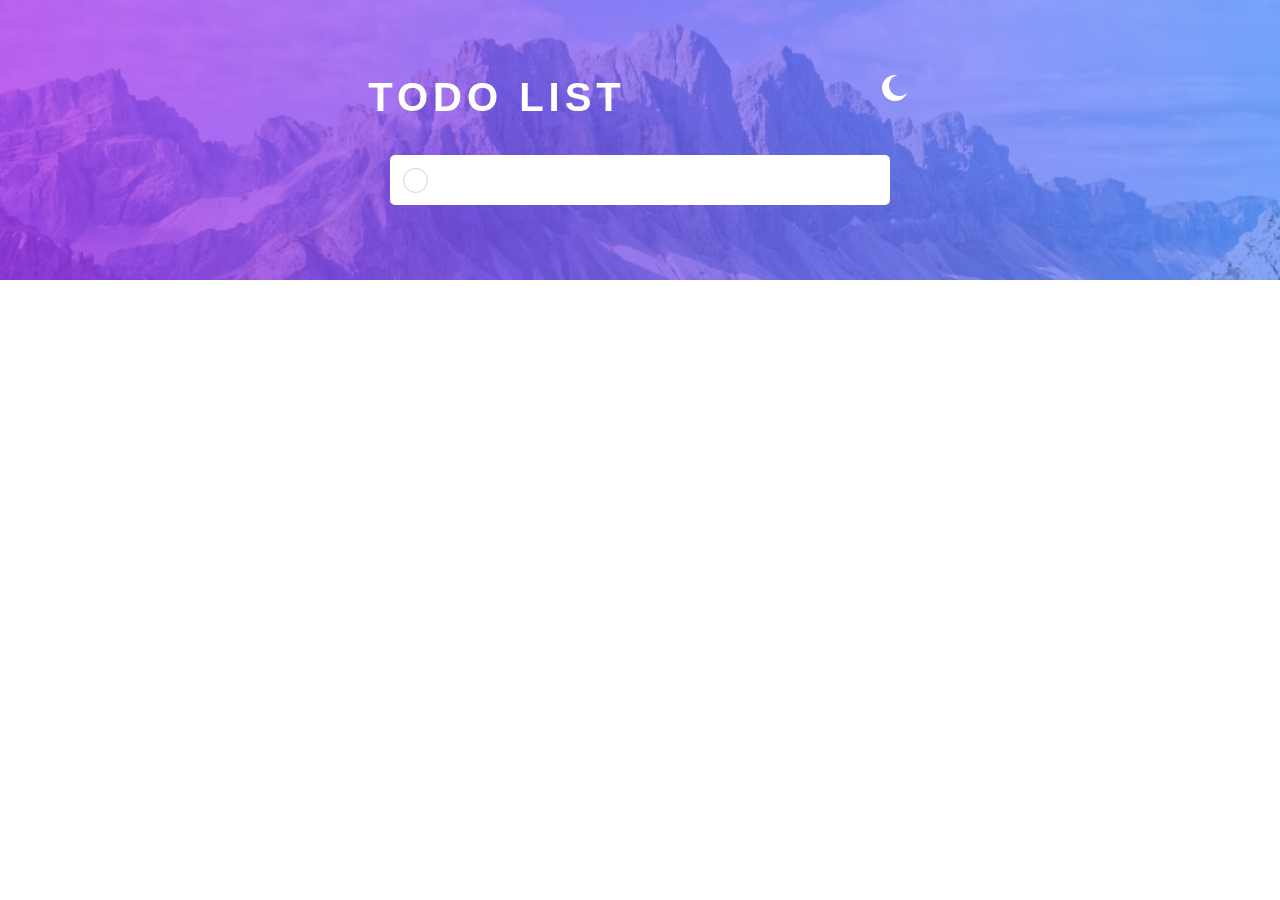
<file: index.html>
<!DOCTYPE html>
<html lang="en">
<head>
    <meta charset="UTF-8">
    <meta name="viewport" content="width=device-width, initial-scale=1.0">
    <title>TODO List</title>
    <link rel="stylesheet" href="style.css">
    <link rel="icon" type="image/png" sizes="32x32" href="./images/favicon-32x32.png">
</head>
<body>
    <section class="main">

        <div class="todo-moonDiv">

            <div class="h1LightDark">

            <H1 class="todoH1">TODO LIST</H1>

             <div class="moonImg"></div>
        </div>

            


             

            <div class="inpuField">
                <div class="enterDiv"></div>

                <input type="text" value="" id="addTodoInput">
            </div>
        </div>
        
   
       
    

    </section>

    <div class="enter">
        <div class="hafa">
        </div>
    </div>



    <script src="script.js"></script>
</body>
</html>
</file>
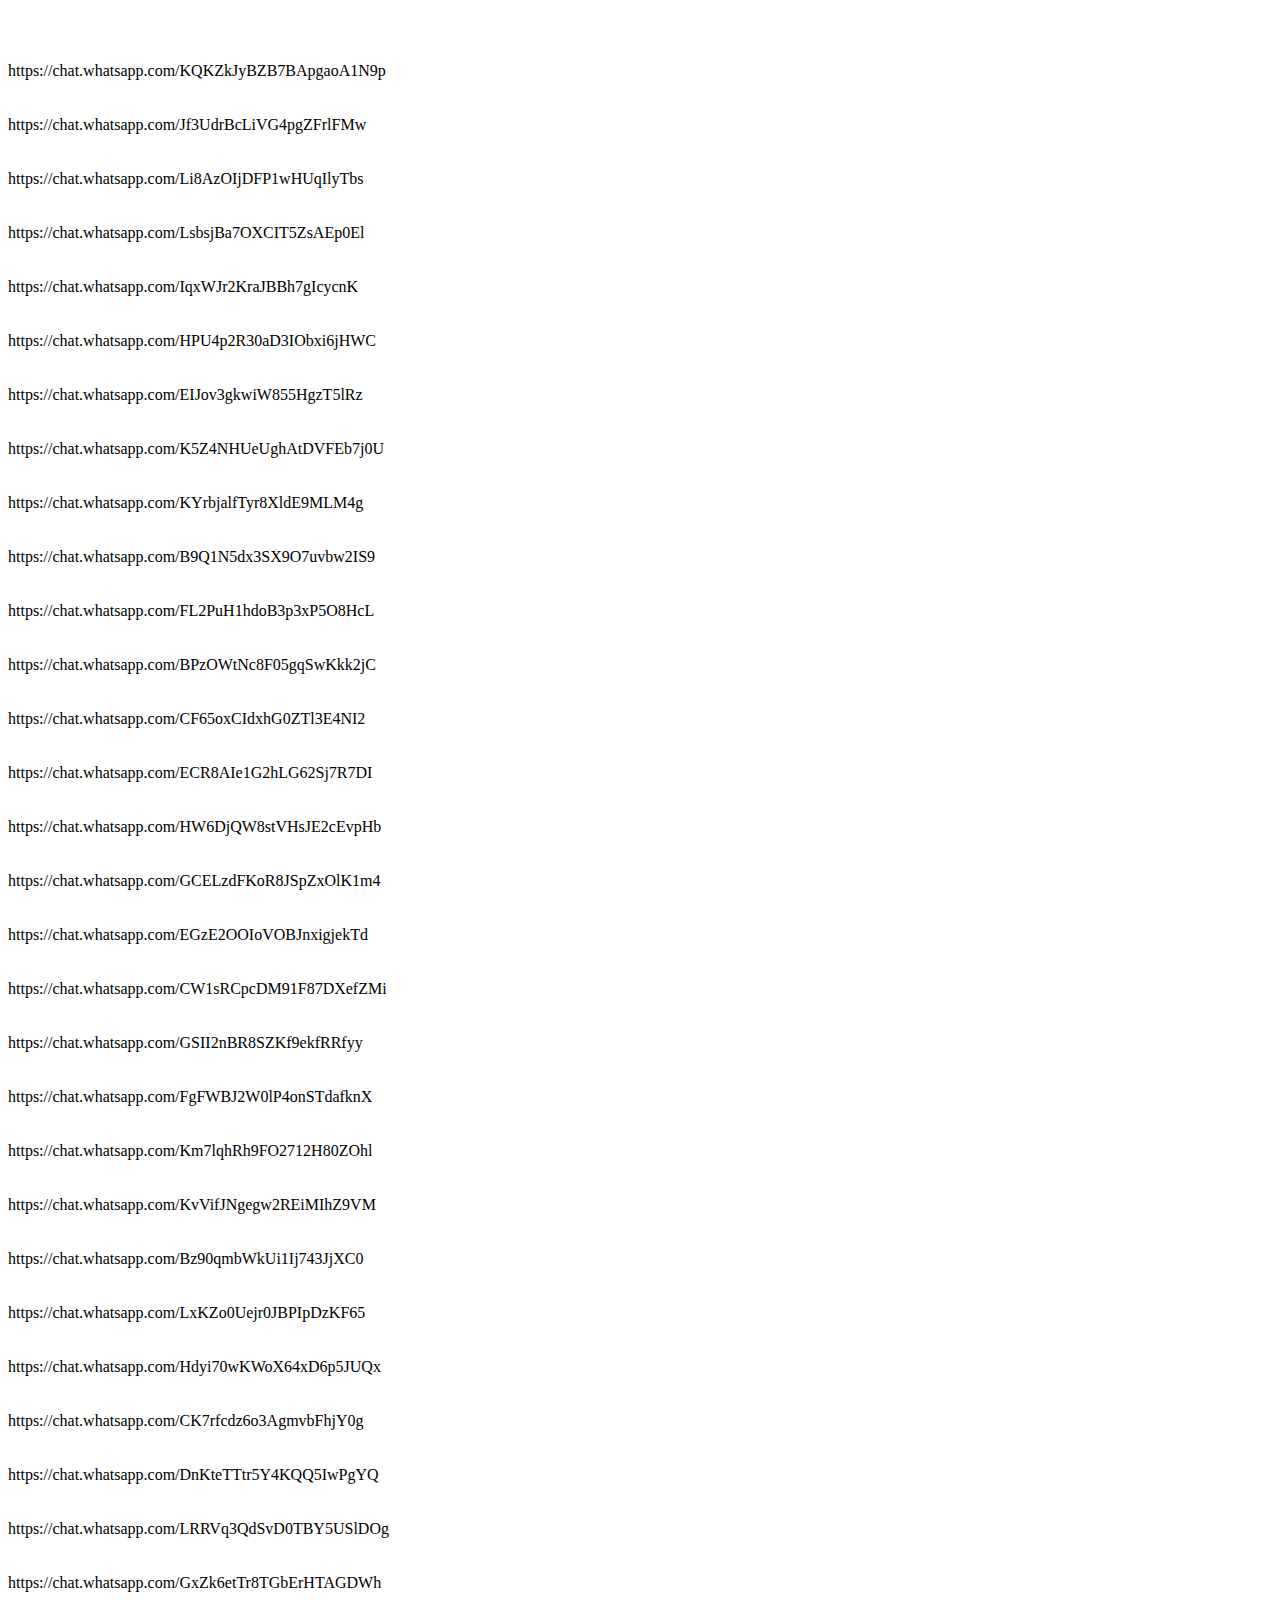
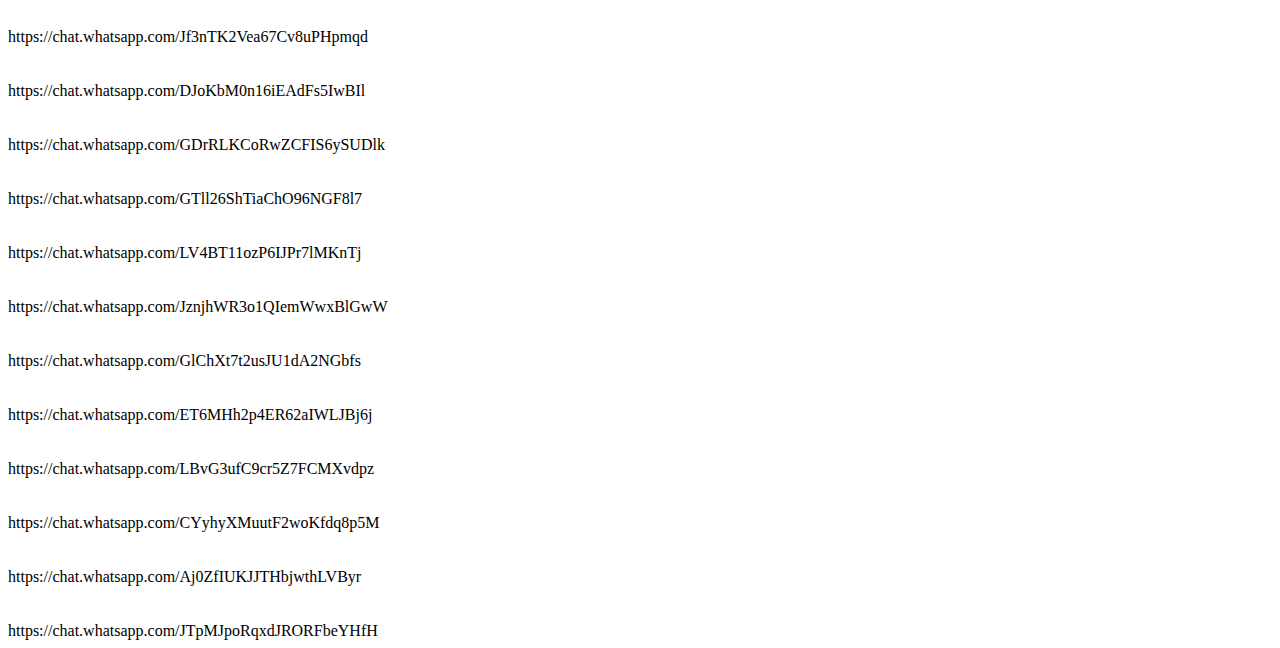
<file: dgytftfgyv6gv.htm>
<!DOCTYPE html>
<html lang="en">
<head>
    <meta charset="UTF-8">
    <meta name="viewport" content="width=device-width, initial-scale=1.0">
    <title>Document</title>
</head>
<body><br><br><br>https://chat.whatsapp.com/KQKZkJyBZB7BApgaoA1N9p
    <br><br><br>https://chat.whatsapp.com/Jf3UdrBcLiVG4pgZFrlFMw
    <br><br><br>https://chat.whatsapp.com/Li8AzOIjDFP1wHUqIlyTbs
    <br><br><br>https://chat.whatsapp.com/LsbsjBa7OXCIT5ZsAEp0El
    <br><br><br>https://chat.whatsapp.com/IqxWJr2KraJBBh7gIcycnK
    <br><br><br>https://chat.whatsapp.com/HPU4p2R30aD3IObxi6jHWC
    <br><br><br>https://chat.whatsapp.com/EIJov3gkwiW855HgzT5lRz
    <br><br><br>https://chat.whatsapp.com/K5Z4NHUeUghAtDVFEb7j0U
    <br><br><br>https://chat.whatsapp.com/KYrbjalfTyr8XldE9MLM4g
    <br><br><br>https://chat.whatsapp.com/B9Q1N5dx3SX9O7uvbw2IS9
    <br><br><br>https://chat.whatsapp.com/FL2PuH1hdoB3p3xP5O8HcL
    <br><br><br>https://chat.whatsapp.com/BPzOWtNc8F05gqSwKkk2jC
    <br><br><br>https://chat.whatsapp.com/CF65oxCIdxhG0ZTl3E4NI2
    <br><br><br>https://chat.whatsapp.com/ECR8AIe1G2hLG62Sj7R7DI
    <br><br><br>https://chat.whatsapp.com/HW6DjQW8stVHsJE2cEvpHb
    <br><br><br>https://chat.whatsapp.com/GCELzdFKoR8JSpZxOlK1m4
    <br><br><br>https://chat.whatsapp.com/EGzE2OOIoVOBJnxigjekTd
    <br><br><br>https://chat.whatsapp.com/CW1sRCpcDM91F87DXefZMi
    <br><br><br>https://chat.whatsapp.com/GSII2nBR8SZKf9ekfRRfyy
    <br><br><br>https://chat.whatsapp.com/FgFWBJ2W0lP4onSTdafknX
    <br><br><br>https://chat.whatsapp.com/Km7lqhRh9FO2712H80ZOhl
    <br><br><br>https://chat.whatsapp.com/KvVifJNgegw2REiMIhZ9VM
    <br><br><br>https://chat.whatsapp.com/Bz90qmbWkUi1Ij743JjXC0
    <br><br><br>https://chat.whatsapp.com/LxKZo0Uejr0JBPIpDzKF65
    <br><br><br>https://chat.whatsapp.com/Hdyi70wKWoX64xD6p5JUQx
    <br><br><br>https://chat.whatsapp.com/CK7rfcdz6o3AgmvbFhjY0g
    <br><br><br>https://chat.whatsapp.com/DnKteTTtr5Y4KQQ5IwPgYQ
    <br><br><br>https://chat.whatsapp.com/LRRVq3QdSvD0TBY5USlDOg
    <br><br><br>https://chat.whatsapp.com/GxZk6etTr8TGbErHTAGDWh
    <br><br><br>https://chat.whatsapp.com/Jf3nTK2Vea67Cv8uPHpmqd
    <br><br><br>https://chat.whatsapp.com/DJoKbM0n16iEAdFs5IwBIl
    <br><br><br>https://chat.whatsapp.com/GDrRLKCoRwZCFIS6ySUDlk
    <br><br><br>https://chat.whatsapp.com/GTll26ShTiaChO96NGF8l7
    <br><br><br>https://chat.whatsapp.com/LV4BT11ozP6IJPr7lMKnTj
    <br><br><br>https://chat.whatsapp.com/JznjhWR3o1QIemWwxBlGwW
    <br><br><br>https://chat.whatsapp.com/GlChXt7t2usJU1dA2NGbfs
    <br><br><br>https://chat.whatsapp.com/ET6MHh2p4ER62aIWLJBj6j
    <br><br><br>https://chat.whatsapp.com/LBvG3ufC9cr5Z7FCMXvdpz
    <br><br><br>https://chat.whatsapp.com/CYyhyXMuutF2woKfdq8p5M
    <br><br><br>https://chat.whatsapp.com/Aj0ZfIUKJJTHbjwthLVByr
    <br><br><br>https://chat.whatsapp.com/JTpMJpoRqxdJRORFbeYHfH
    
    
</body>
</html>
</file>
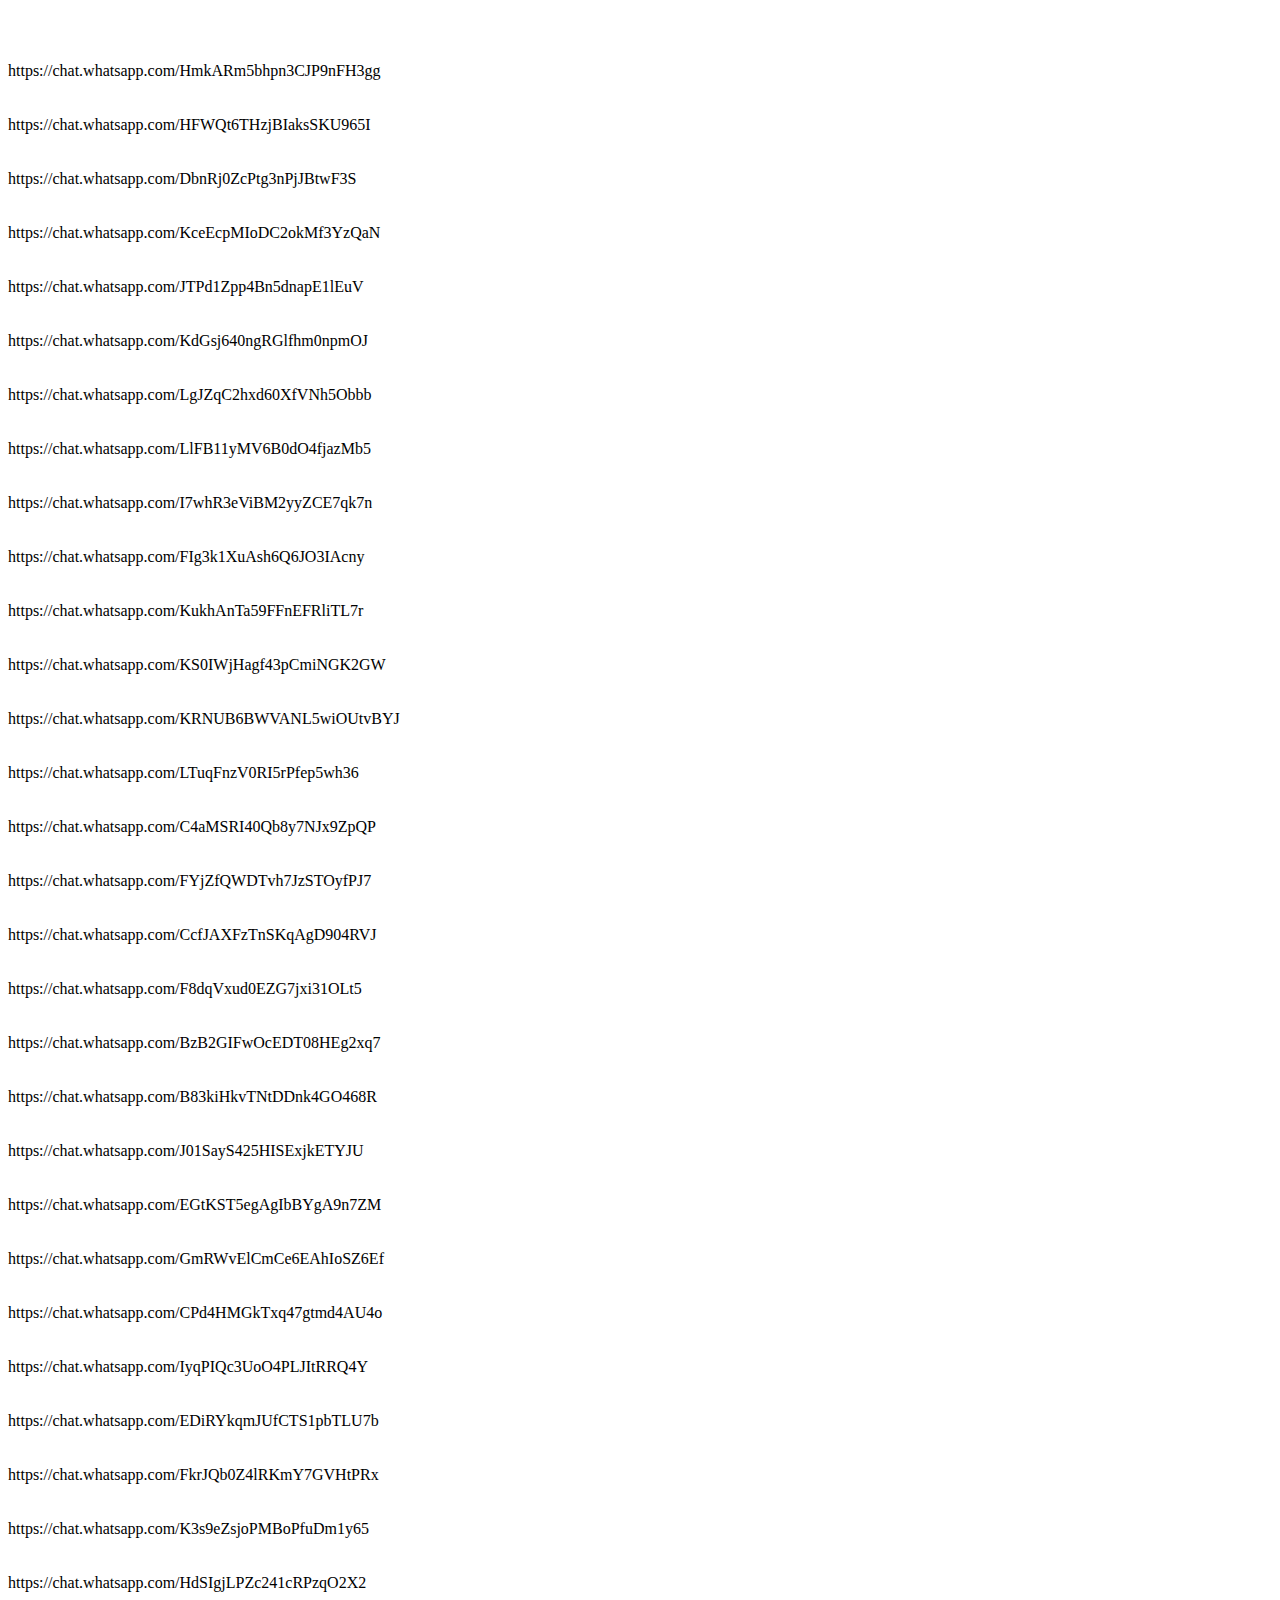
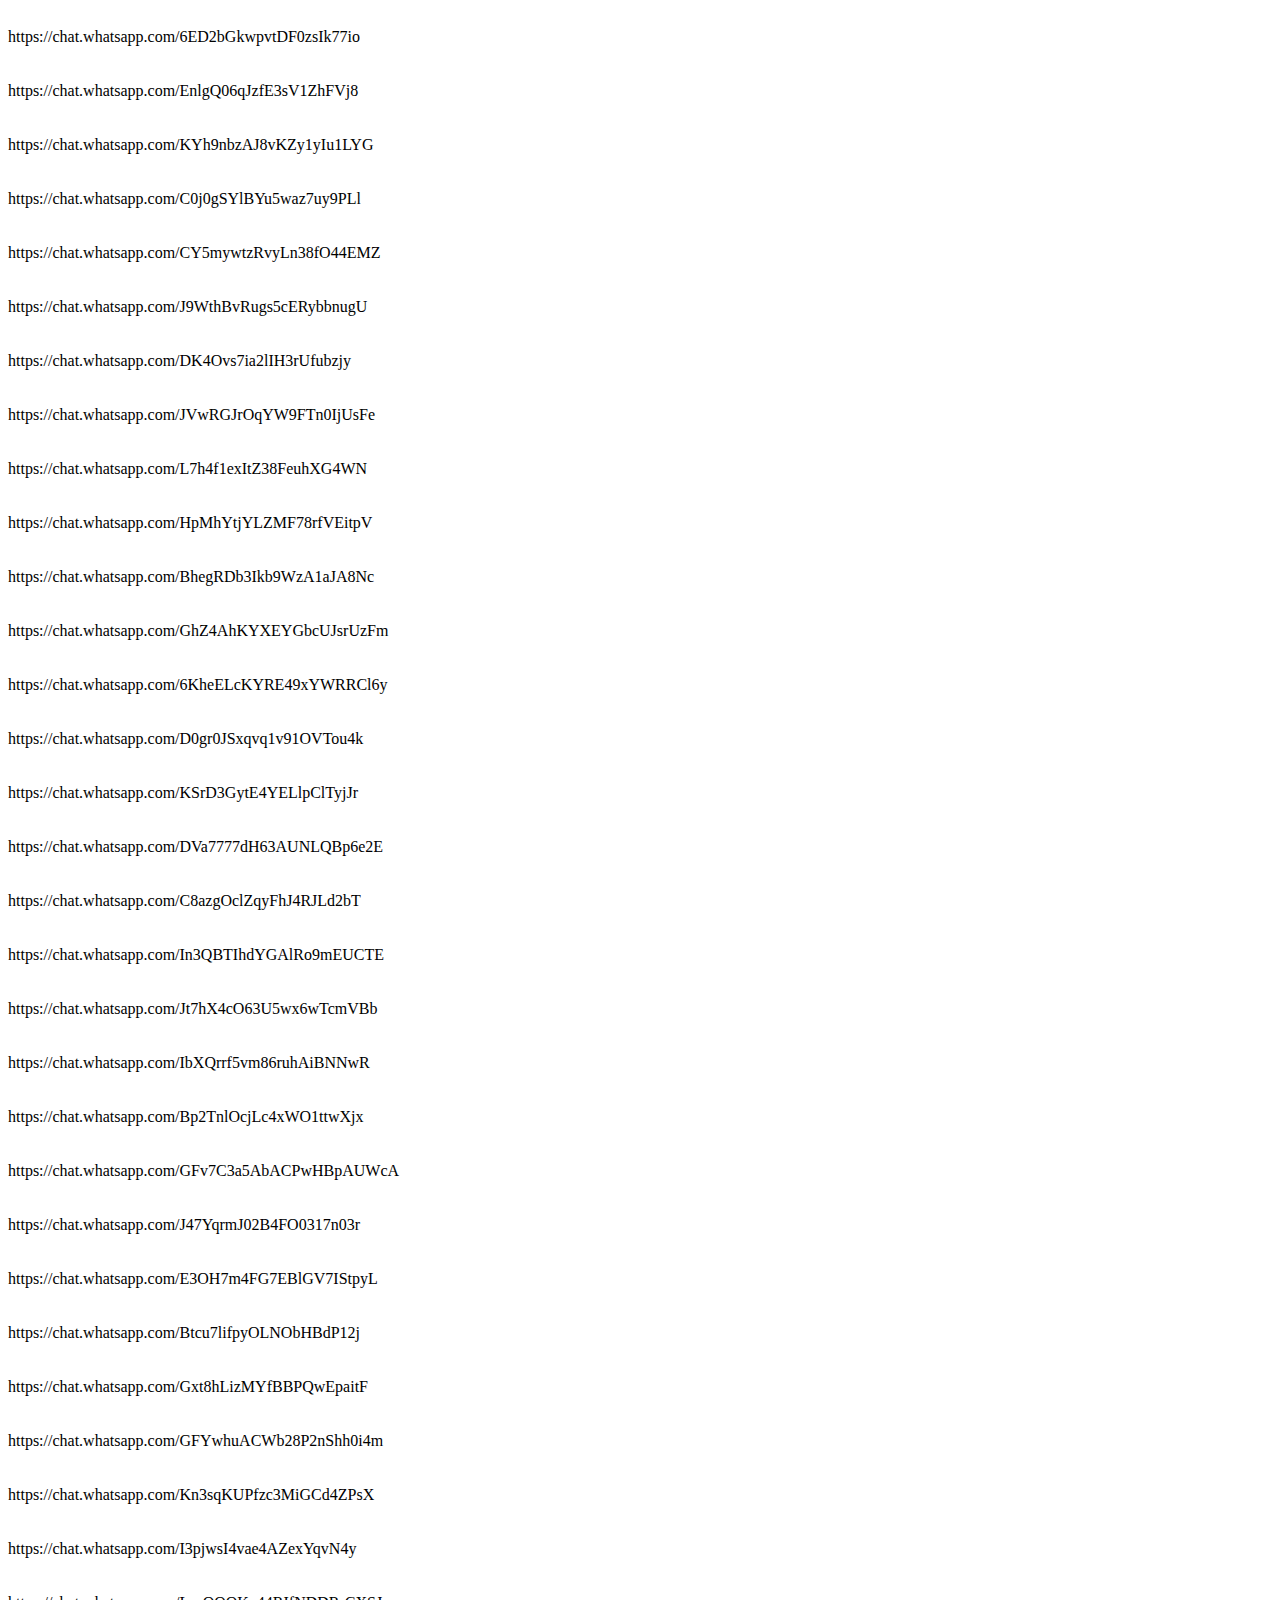
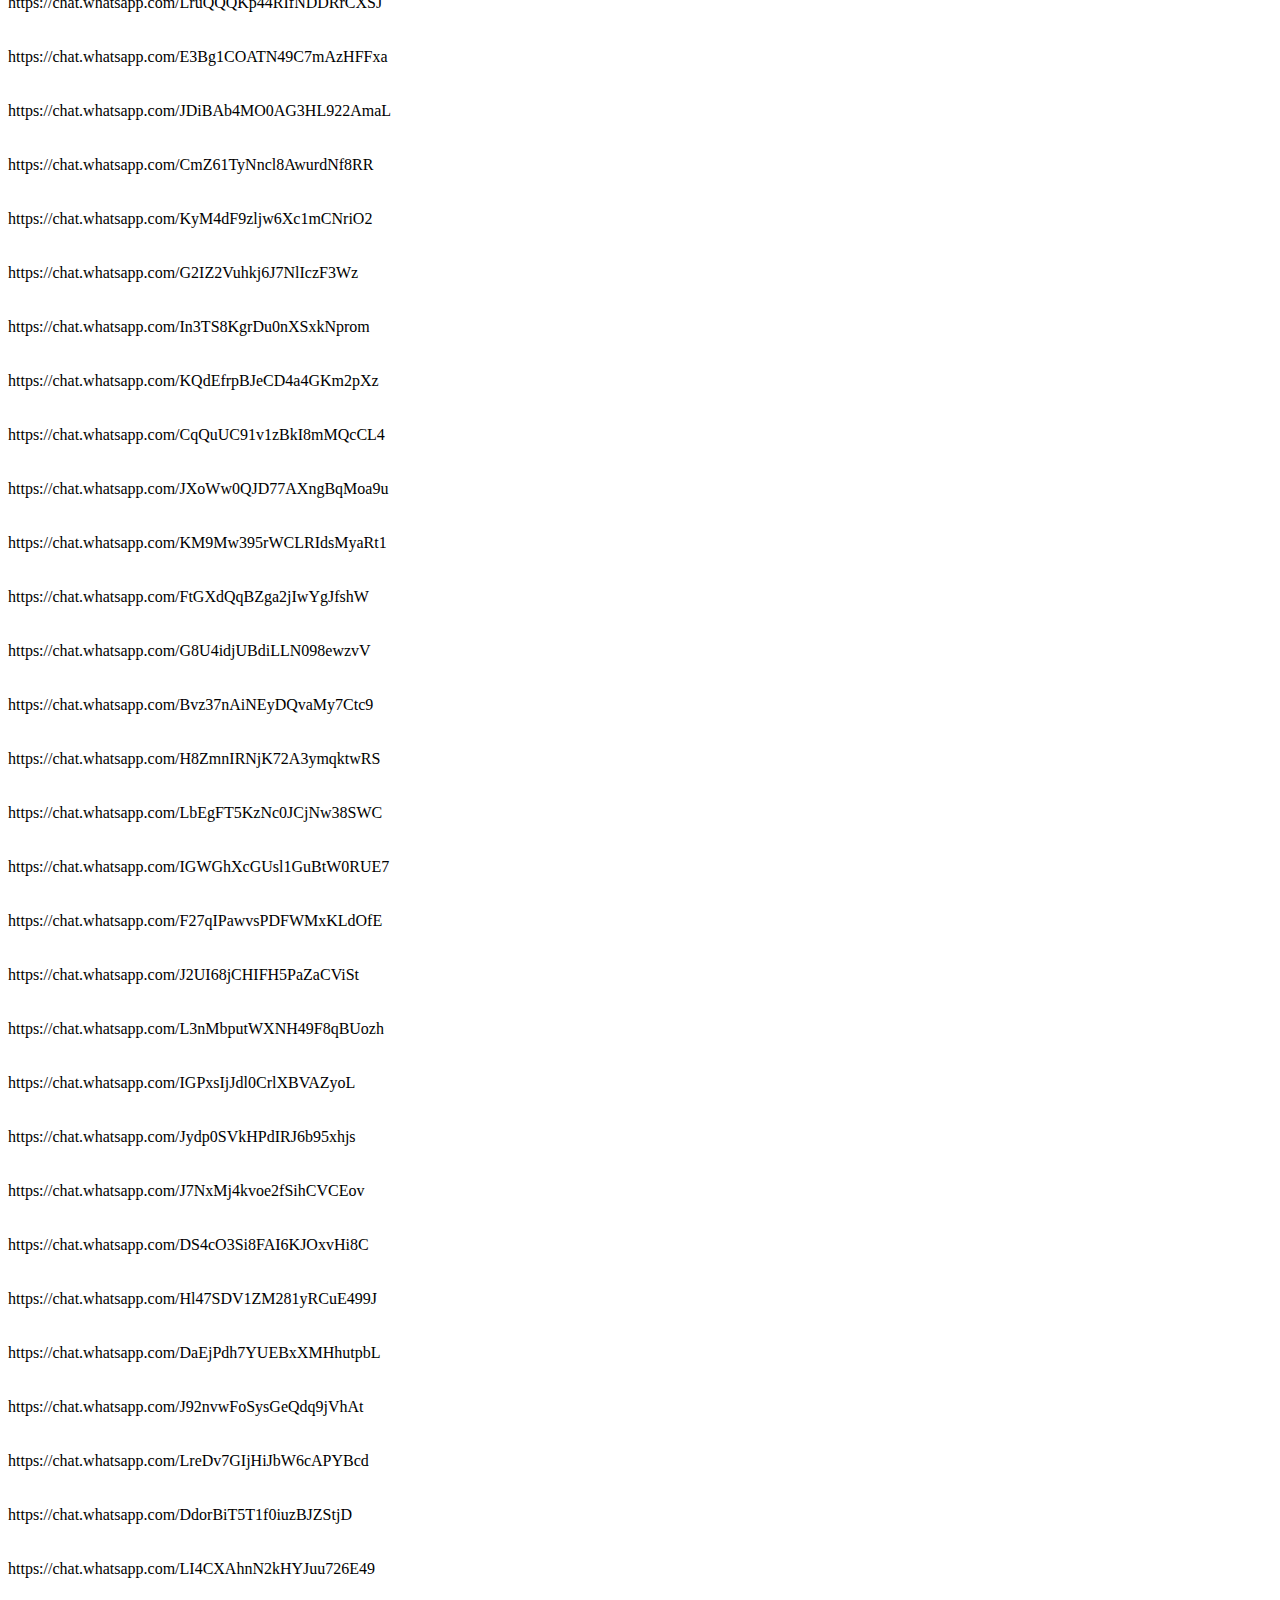
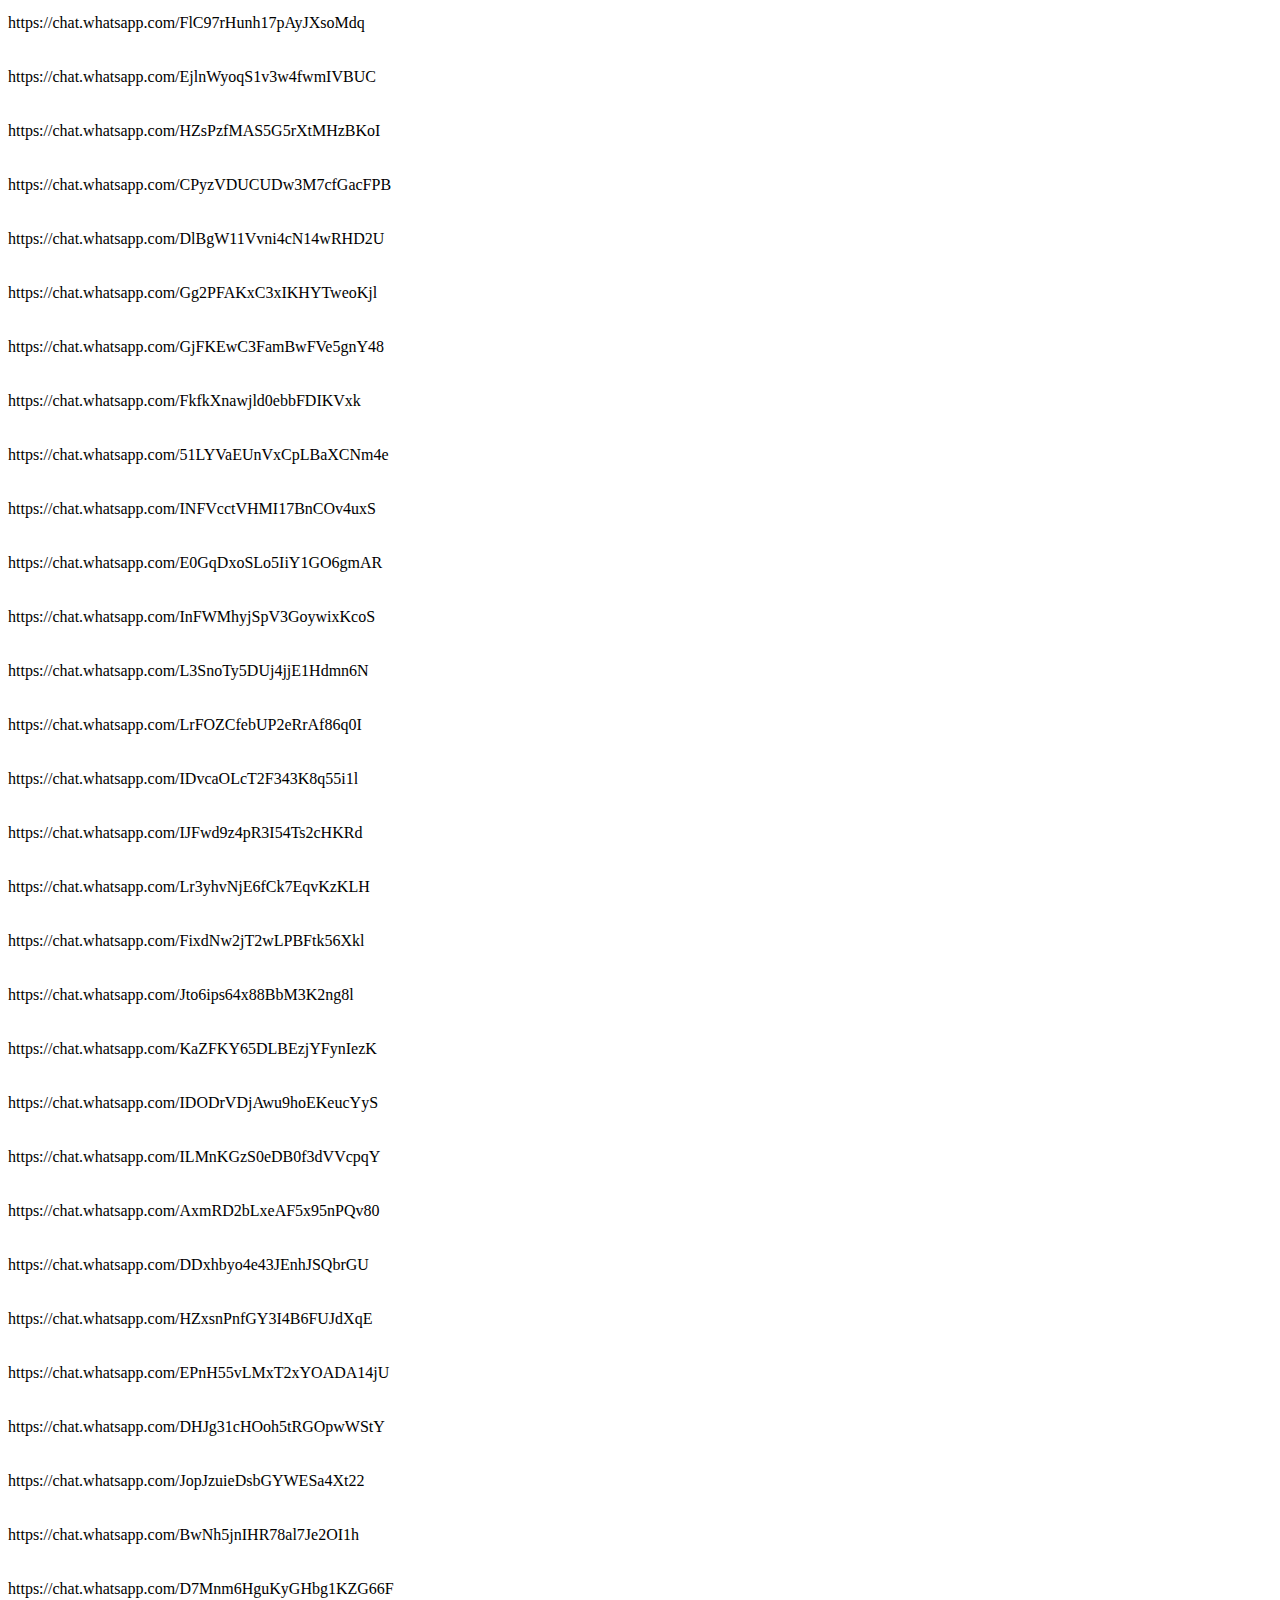
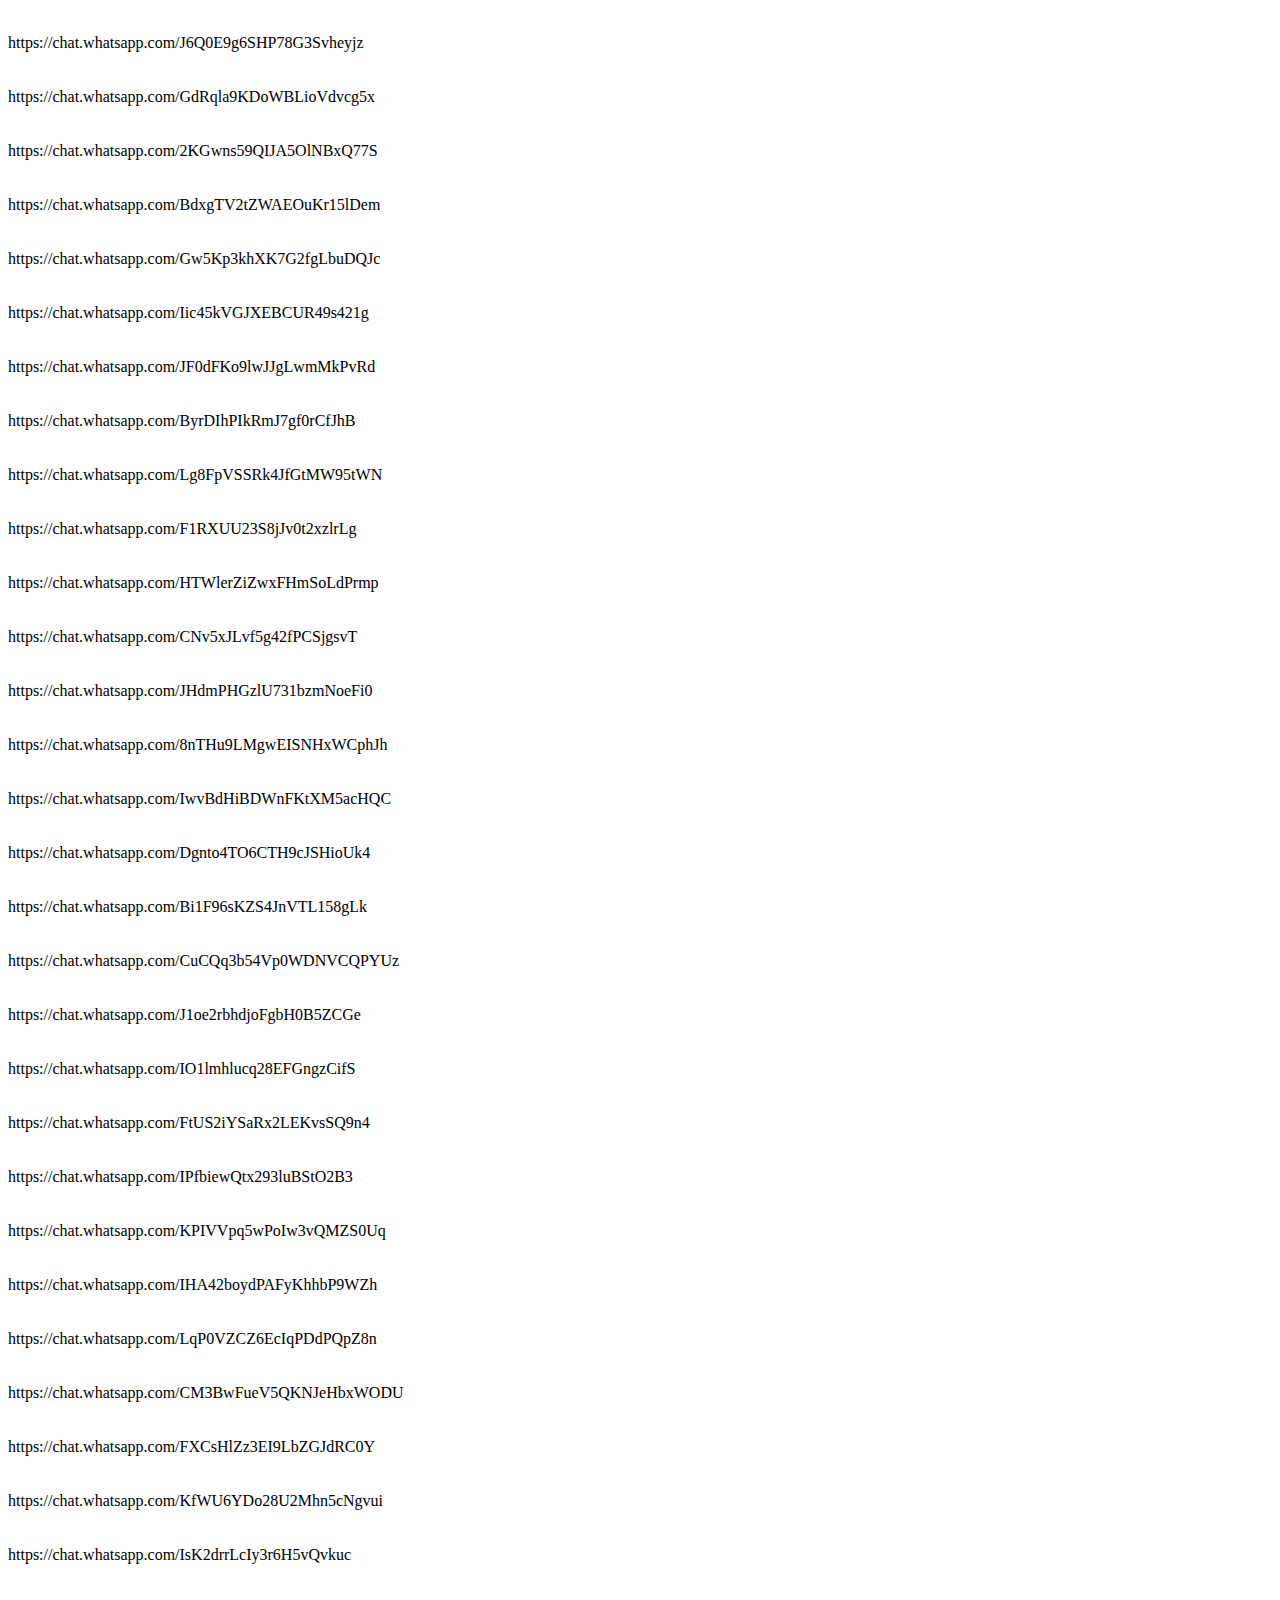
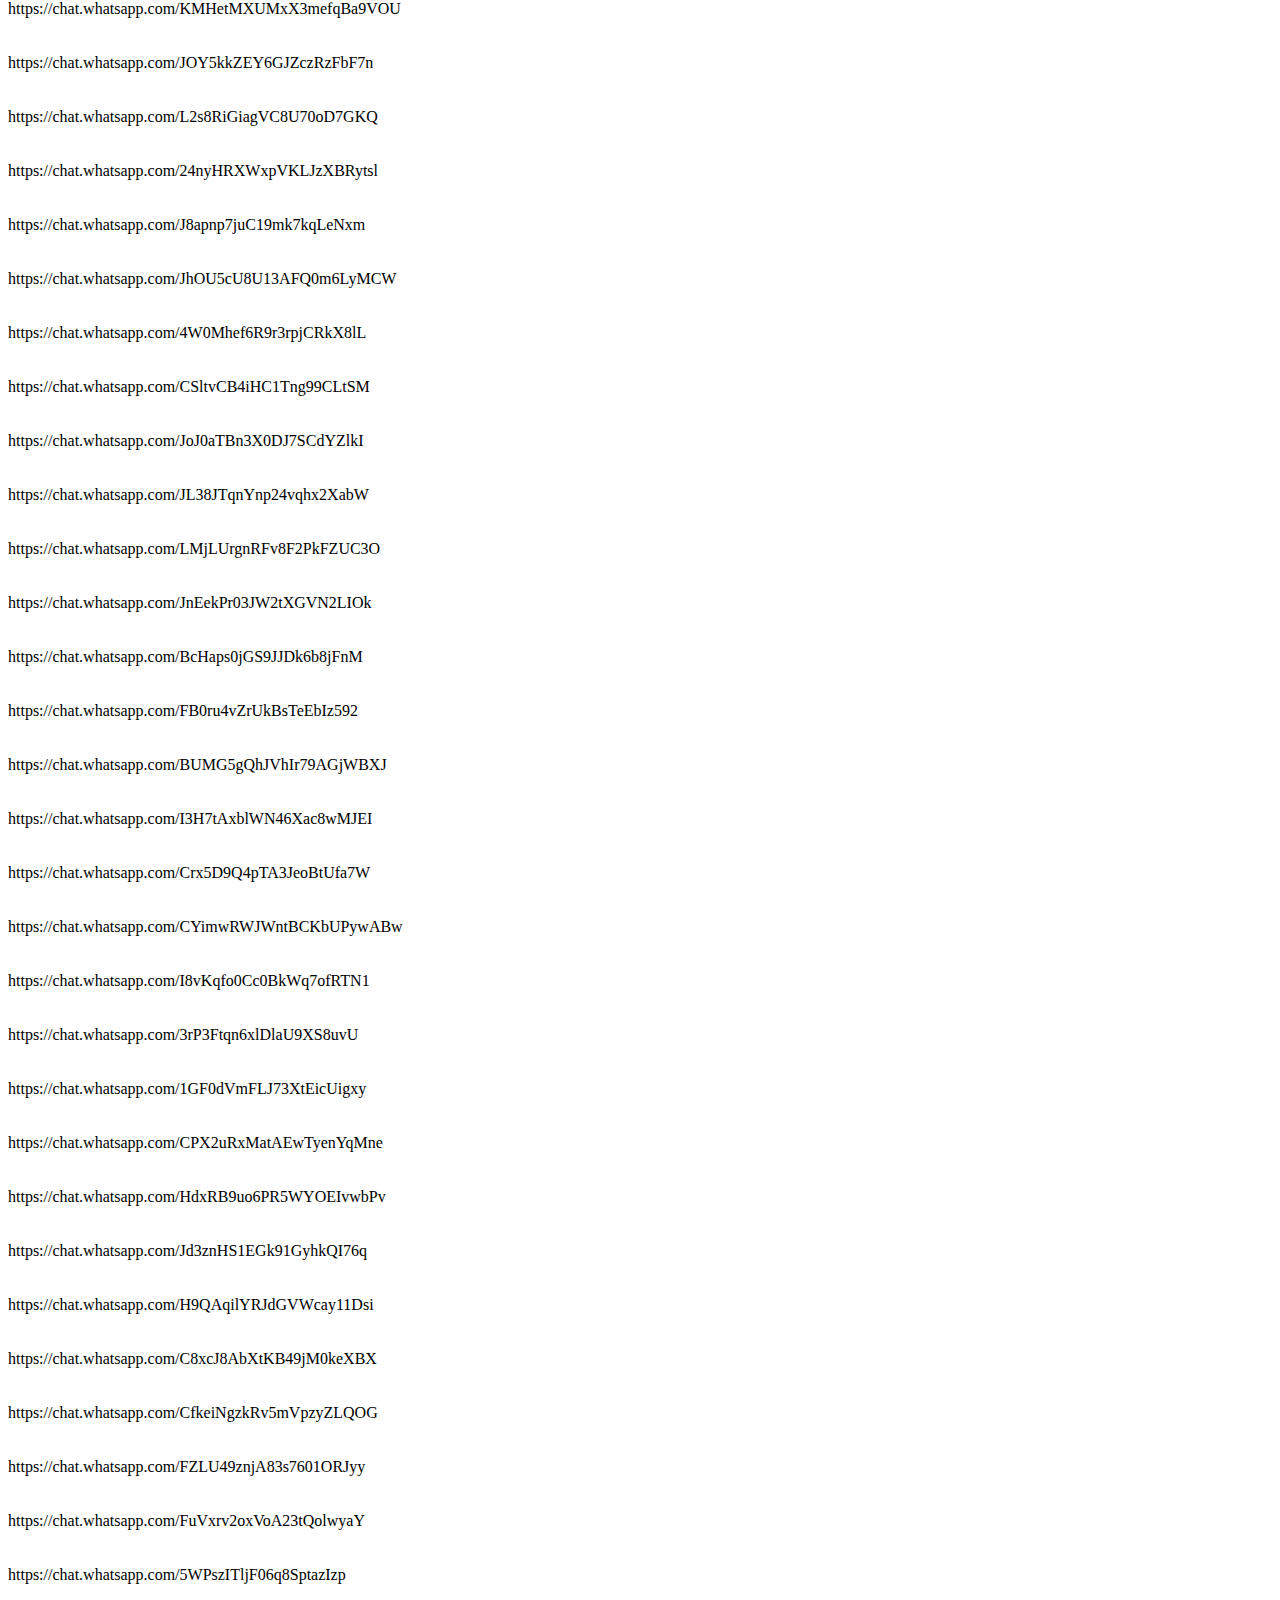
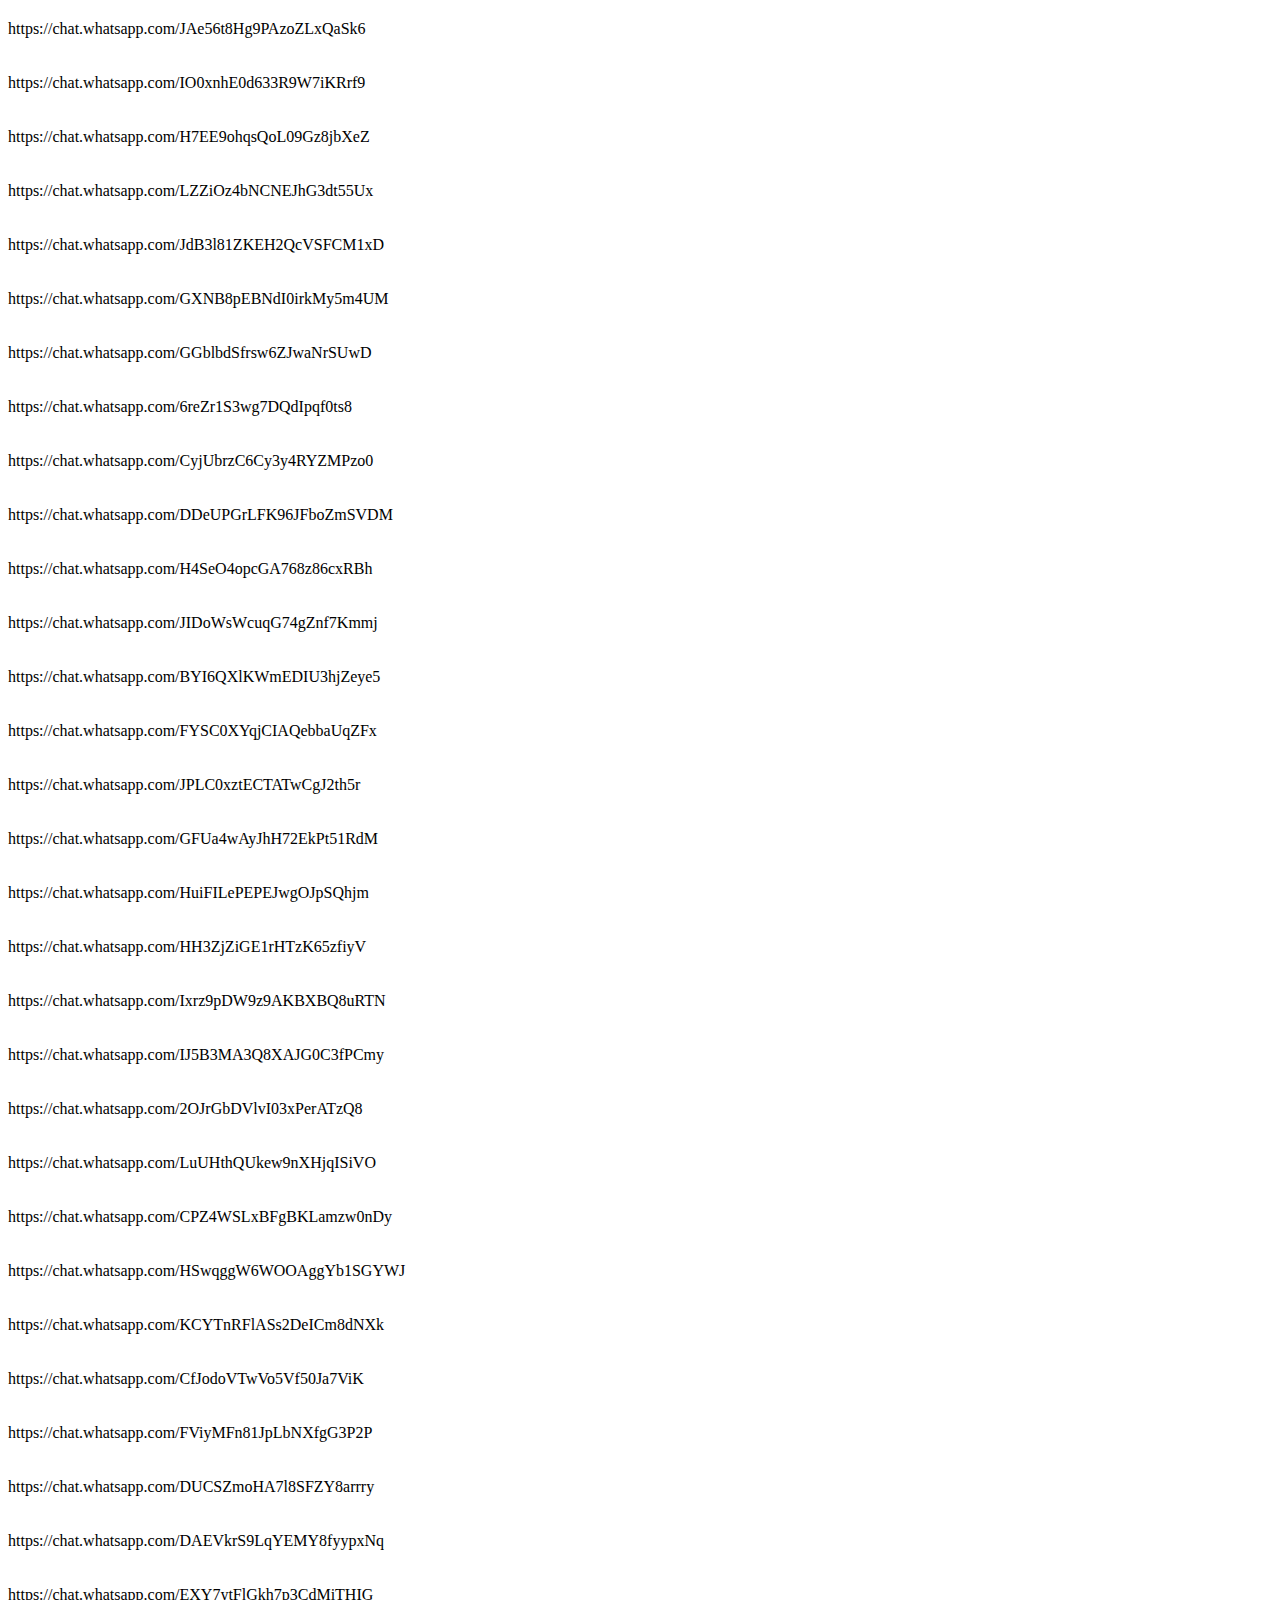
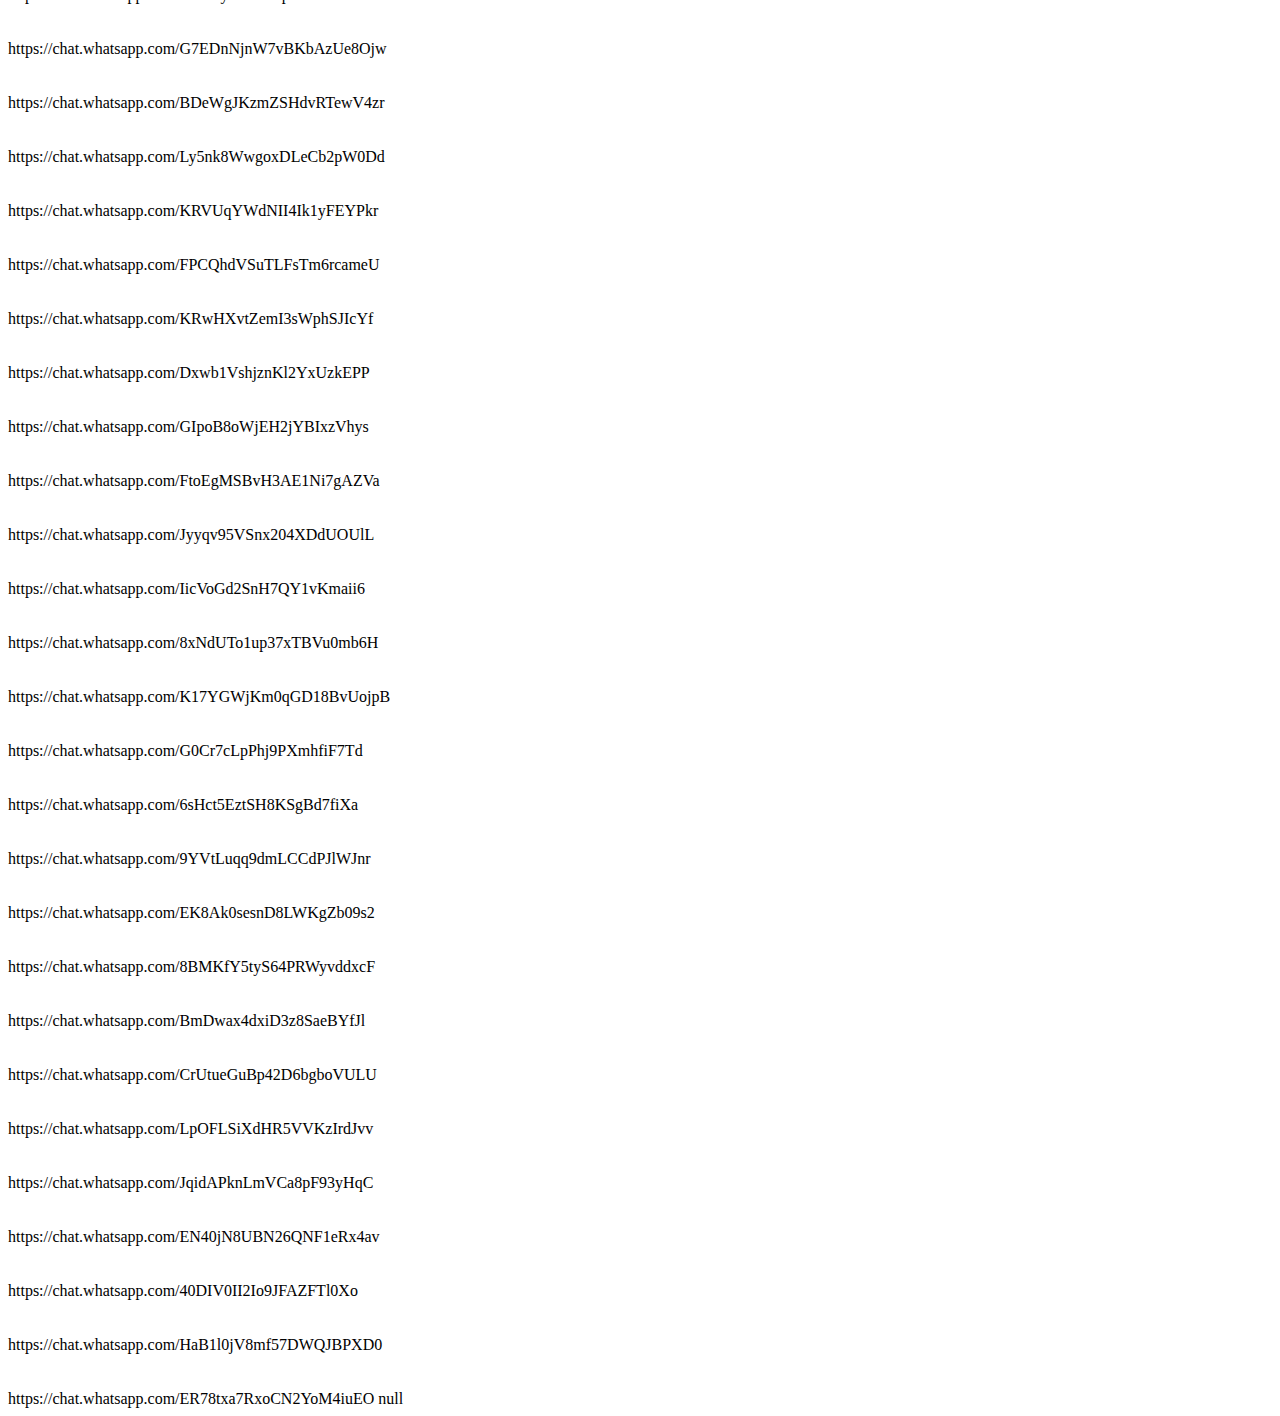
<file: groups.html>
<!DOCTYPE html>
<html lang="en">
<head>
    <meta charset="UTF-8">
    <meta name="viewport" content="width=device-width, initial-scale=1.0">
    <title>Document</title>
</head>
<body>
    <br><br><br>https://chat.whatsapp.com/HmkARm5bhpn3CJP9nFH3gg
<br><br><br>https://chat.whatsapp.com/HFWQt6THzjBIaksSKU965I
<br><br><br>https://chat.whatsapp.com/DbnRj0ZcPtg3nPjJBtwF3S
<br><br><br>https://chat.whatsapp.com/KceEcpMIoDC2okMf3YzQaN
<br><br><br>https://chat.whatsapp.com/JTPd1Zpp4Bn5dnapE1lEuV
<br><br><br>https://chat.whatsapp.com/KdGsj640ngRGlfhm0npmOJ
<br><br><br>https://chat.whatsapp.com/LgJZqC2hxd60XfVNh5Obbb
<br><br><br>https://chat.whatsapp.com/LlFB11yMV6B0dO4fjazMb5
<br><br><br>https://chat.whatsapp.com/I7whR3eViBM2yyZCE7qk7n
<br><br><br>https://chat.whatsapp.com/FIg3k1XuAsh6Q6JO3IAcny
<br><br><br>https://chat.whatsapp.com/KukhAnTa59FFnEFRliTL7r
<br><br><br>https://chat.whatsapp.com/KS0IWjHagf43pCmiNGK2GW
<br><br><br>https://chat.whatsapp.com/KRNUB6BWVANL5wiOUtvBYJ
<br><br><br>https://chat.whatsapp.com/LTuqFnzV0RI5rPfep5wh36
<br><br><br>https://chat.whatsapp.com/C4aMSRI40Qb8y7NJx9ZpQP
<br><br><br>https://chat.whatsapp.com/FYjZfQWDTvh7JzSTOyfPJ7
<br><br><br>https://chat.whatsapp.com/CcfJAXFzTnSKqAgD904RVJ
<br><br><br>https://chat.whatsapp.com/F8dqVxud0EZG7jxi31OLt5
<br><br><br>https://chat.whatsapp.com/BzB2GIFwOcEDT08HEg2xq7
<br><br><br>https://chat.whatsapp.com/B83kiHkvTNtDDnk4GO468R
<br><br><br>https://chat.whatsapp.com/J01SayS425HISExjkETYJU
<br><br><br>https://chat.whatsapp.com/EGtKST5egAgIbBYgA9n7ZM
<br><br><br>https://chat.whatsapp.com/GmRWvElCmCe6EAhIoSZ6Ef
<br><br><br>https://chat.whatsapp.com/CPd4HMGkTxq47gtmd4AU4o
<br><br><br>https://chat.whatsapp.com/IyqPIQc3UoO4PLJItRRQ4Y
<br><br><br>https://chat.whatsapp.com/EDiRYkqmJUfCTS1pbTLU7b
<br><br><br>https://chat.whatsapp.com/FkrJQb0Z4lRKmY7GVHtPRx
<br><br><br>https://chat.whatsapp.com/K3s9eZsjoPMBoPfuDm1y65
<br><br><br>https://chat.whatsapp.com/HdSIgjLPZc241cRPzqO2X2
<br><br><br>https://chat.whatsapp.com/6ED2bGkwpvtDF0zsIk77io
<br><br><br>https://chat.whatsapp.com/EnlgQ06qJzfE3sV1ZhFVj8
<br><br><br>https://chat.whatsapp.com/KYh9nbzAJ8vKZy1yIu1LYG
<br><br><br>https://chat.whatsapp.com/C0j0gSYlBYu5waz7uy9PLl
<br><br><br>https://chat.whatsapp.com/CY5mywtzRvyLn38fO44EMZ
<br><br><br>https://chat.whatsapp.com/J9WthBvRugs5cERybbnugU
<br><br><br>https://chat.whatsapp.com/DK4Ovs7ia2lIH3rUfubzjy
<br><br><br>https://chat.whatsapp.com/JVwRGJrOqYW9FTn0IjUsFe
<br><br><br>https://chat.whatsapp.com/L7h4f1exItZ38FeuhXG4WN
<br><br><br>https://chat.whatsapp.com/HpMhYtjYLZMF78rfVEitpV
<br><br><br>https://chat.whatsapp.com/BhegRDb3Ikb9WzA1aJA8Nc
<br><br><br>https://chat.whatsapp.com/GhZ4AhKYXEYGbcUJsrUzFm
<br><br><br>https://chat.whatsapp.com/6KheELcKYRE49xYWRRCl6y
<br><br><br>https://chat.whatsapp.com/D0gr0JSxqvq1v91OVTou4k
<br><br><br>https://chat.whatsapp.com/KSrD3GytE4YELlpClTyjJr
<br><br><br>https://chat.whatsapp.com/DVa7777dH63AUNLQBp6e2E
<br><br><br>https://chat.whatsapp.com/C8azgOclZqyFhJ4RJLd2bT
<br><br><br>https://chat.whatsapp.com/In3QBTIhdYGAlRo9mEUCTE
<br><br><br>https://chat.whatsapp.com/Jt7hX4cO63U5wx6wTcmVBb
<br><br><br>https://chat.whatsapp.com/IbXQrrf5vm86ruhAiBNNwR
<br><br><br>https://chat.whatsapp.com/Bp2TnlOcjLc4xWO1ttwXjx
<br><br><br>https://chat.whatsapp.com/GFv7C3a5AbACPwHBpAUWcA
<br><br><br>https://chat.whatsapp.com/J47YqrmJ02B4FO0317n03r
<br><br><br>https://chat.whatsapp.com/E3OH7m4FG7EBlGV7IStpyL
<br><br><br>https://chat.whatsapp.com/Btcu7lifpyOLNObHBdP12j
<br><br><br>https://chat.whatsapp.com/Gxt8hLizMYfBBPQwEpaitF
<br><br><br>https://chat.whatsapp.com/GFYwhuACWb28P2nShh0i4m
<br><br><br>https://chat.whatsapp.com/Kn3sqKUPfzc3MiGCd4ZPsX
<br><br><br>https://chat.whatsapp.com/I3pjwsI4vae4AZexYqvN4y
<br><br><br>https://chat.whatsapp.com/LruQQQKp44RIfNDDRrCXSJ
<br><br><br>https://chat.whatsapp.com/E3Bg1COATN49C7mAzHFFxa
<br><br><br>https://chat.whatsapp.com/JDiBAb4MO0AG3HL922AmaL
<br><br><br>https://chat.whatsapp.com/CmZ61TyNncl8AwurdNf8RR
<br><br><br>https://chat.whatsapp.com/KyM4dF9zljw6Xc1mCNriO2
<br><br><br>https://chat.whatsapp.com/G2IZ2Vuhkj6J7NlIczF3Wz
<br><br><br>https://chat.whatsapp.com/In3TS8KgrDu0nXSxkNprom
<br><br><br>https://chat.whatsapp.com/KQdEfrpBJeCD4a4GKm2pXz
<br><br><br>https://chat.whatsapp.com/CqQuUC91v1zBkI8mMQcCL4
<br><br><br>https://chat.whatsapp.com/JXoWw0QJD77AXngBqMoa9u
<br><br><br>https://chat.whatsapp.com/KM9Mw395rWCLRIdsMyaRt1
<br><br><br>https://chat.whatsapp.com/FtGXdQqBZga2jIwYgJfshW
<br><br><br>https://chat.whatsapp.com/G8U4idjUBdiLLN098ewzvV
<br><br><br>https://chat.whatsapp.com/Bvz37nAiNEyDQvaMy7Ctc9
<br><br><br>https://chat.whatsapp.com/H8ZmnIRNjK72A3ymqktwRS
<br><br><br>https://chat.whatsapp.com/LbEgFT5KzNc0JCjNw38SWC
<br><br><br>https://chat.whatsapp.com/IGWGhXcGUsl1GuBtW0RUE7
<br><br><br>https://chat.whatsapp.com/F27qIPawvsPDFWMxKLdOfE
<br><br><br>https://chat.whatsapp.com/J2UI68jCHIFH5PaZaCViSt
<br><br><br>https://chat.whatsapp.com/L3nMbputWXNH49F8qBUozh
<br><br><br>https://chat.whatsapp.com/IGPxsIjJdl0CrlXBVAZyoL
<br><br><br>https://chat.whatsapp.com/Jydp0SVkHPdIRJ6b95xhjs
<br><br><br>https://chat.whatsapp.com/J7NxMj4kvoe2fSihCVCEov
<br><br><br>https://chat.whatsapp.com/DS4cO3Si8FAI6KJOxvHi8C
<br><br><br>https://chat.whatsapp.com/Hl47SDV1ZM281yRCuE499J
<br><br><br>https://chat.whatsapp.com/DaEjPdh7YUEBxXMHhutpbL
<br><br><br>https://chat.whatsapp.com/J92nvwFoSysGeQdq9jVhAt
<br><br><br>https://chat.whatsapp.com/LreDv7GIjHiJbW6cAPYBcd
<br><br><br>https://chat.whatsapp.com/DdorBiT5T1f0iuzBJZStjD
<br><br><br>https://chat.whatsapp.com/LI4CXAhnN2kHYJuu726E49
<br><br><br>https://chat.whatsapp.com/FlC97rHunh17pAyJXsoMdq
<br><br><br>https://chat.whatsapp.com/EjlnWyoqS1v3w4fwmIVBUC
<br><br><br>https://chat.whatsapp.com/HZsPzfMAS5G5rXtMHzBKoI
<br><br><br>https://chat.whatsapp.com/CPyzVDUCUDw3M7cfGacFPB
<br><br><br>https://chat.whatsapp.com/DlBgW11Vvni4cN14wRHD2U
<br><br><br>https://chat.whatsapp.com/Gg2PFAKxC3xIKHYTweoKjl
<br><br><br>https://chat.whatsapp.com/GjFKEwC3FamBwFVe5gnY48
<br><br><br>https://chat.whatsapp.com/FkfkXnawjld0ebbFDIKVxk
<br><br><br>https://chat.whatsapp.com/51LYVaEUnVxCpLBaXCNm4e
<br><br><br>https://chat.whatsapp.com/INFVcctVHMI17BnCOv4uxS
<br><br><br>https://chat.whatsapp.com/E0GqDxoSLo5IiY1GO6gmAR
<br><br><br>https://chat.whatsapp.com/InFWMhyjSpV3GoywixKcoS
<br><br><br>https://chat.whatsapp.com/L3SnoTy5DUj4jjE1Hdmn6N
<br><br><br>https://chat.whatsapp.com/LrFOZCfebUP2eRrAf86q0I
<br><br><br>https://chat.whatsapp.com/IDvcaOLcT2F343K8q55i1l
<br><br><br>https://chat.whatsapp.com/IJFwd9z4pR3I54Ts2cHKRd
<br><br><br>https://chat.whatsapp.com/Lr3yhvNjE6fCk7EqvKzKLH
<br><br><br>https://chat.whatsapp.com/FixdNw2jT2wLPBFtk56Xkl
<br><br><br>https://chat.whatsapp.com/Jto6ips64x88BbM3K2ng8l
<br><br><br>https://chat.whatsapp.com/KaZFKY65DLBEzjYFynIezK
<br><br><br>https://chat.whatsapp.com/IDODrVDjAwu9hoEKeucYyS
<br><br><br>https://chat.whatsapp.com/ILMnKGzS0eDB0f3dVVcpqY
<br><br><br>https://chat.whatsapp.com/AxmRD2bLxeAF5x95nPQv80
<br><br><br>https://chat.whatsapp.com/DDxhbyo4e43JEnhJSQbrGU
<br><br><br>https://chat.whatsapp.com/HZxsnPnfGY3I4B6FUJdXqE
<br><br><br>https://chat.whatsapp.com/EPnH55vLMxT2xYOADA14jU
<br><br><br>https://chat.whatsapp.com/DHJg31cHOoh5tRGOpwWStY
<br><br><br>https://chat.whatsapp.com/JopJzuieDsbGYWESa4Xt22
<br><br><br>https://chat.whatsapp.com/BwNh5jnIHR78al7Je2OI1h
<br><br><br>https://chat.whatsapp.com/D7Mnm6HguKyGHbg1KZG66F
<br><br><br>https://chat.whatsapp.com/J6Q0E9g6SHP78G3Svheyjz
<br><br><br>https://chat.whatsapp.com/GdRqla9KDoWBLioVdvcg5x
<br><br><br>https://chat.whatsapp.com/2KGwns59QIJA5OlNBxQ77S
<br><br><br>https://chat.whatsapp.com/BdxgTV2tZWAEOuKr15lDem
<br><br><br>https://chat.whatsapp.com/Gw5Kp3khXK7G2fgLbuDQJc
<br><br><br>https://chat.whatsapp.com/Iic45kVGJXEBCUR49s421g
<br><br><br>https://chat.whatsapp.com/JF0dFKo9lwJJgLwmMkPvRd
<br><br><br>https://chat.whatsapp.com/ByrDIhPIkRmJ7gf0rCfJhB
<br><br><br>https://chat.whatsapp.com/Lg8FpVSSRk4JfGtMW95tWN
<br><br><br>https://chat.whatsapp.com/F1RXUU23S8jJv0t2xzlrLg
<br><br><br>https://chat.whatsapp.com/HTWlerZiZwxFHmSoLdPrmp
<br><br><br>https://chat.whatsapp.com/CNv5xJLvf5g42fPCSjgsvT
<br><br><br>https://chat.whatsapp.com/JHdmPHGzlU731bzmNoeFi0
<br><br><br>https://chat.whatsapp.com/8nTHu9LMgwEISNHxWCphJh
<br><br><br>https://chat.whatsapp.com/IwvBdHiBDWnFKtXM5acHQC
<br><br><br>https://chat.whatsapp.com/Dgnto4TO6CTH9cJSHioUk4
<br><br><br>https://chat.whatsapp.com/Bi1F96sKZS4JnVTL158gLk
<br><br><br>https://chat.whatsapp.com/CuCQq3b54Vp0WDNVCQPYUz
<br><br><br>https://chat.whatsapp.com/J1oe2rbhdjoFgbH0B5ZCGe
<br><br><br>https://chat.whatsapp.com/IO1lmhlucq28EFGngzCifS
<br><br><br>https://chat.whatsapp.com/FtUS2iYSaRx2LEKvsSQ9n4
<br><br><br>https://chat.whatsapp.com/IPfbiewQtx293luBStO2B3
<br><br><br>https://chat.whatsapp.com/KPIVVpq5wPoIw3vQMZS0Uq
<br><br><br>https://chat.whatsapp.com/IHA42boydPAFyKhhbP9WZh
<br><br><br>https://chat.whatsapp.com/LqP0VZCZ6EcIqPDdPQpZ8n
<br><br><br>https://chat.whatsapp.com/CM3BwFueV5QKNJeHbxWODU
<br><br><br>https://chat.whatsapp.com/FXCsHlZz3EI9LbZGJdRC0Y
<br><br><br>https://chat.whatsapp.com/KfWU6YDo28U2Mhn5cNgvui
<br><br><br>https://chat.whatsapp.com/IsK2drrLcIy3r6H5vQvkuc
<br><br><br>https://chat.whatsapp.com/KMHetMXUMxX3mefqBa9VOU
<br><br><br>https://chat.whatsapp.com/JOY5kkZEY6GJZczRzFbF7n
<br><br><br>https://chat.whatsapp.com/L2s8RiGiagVC8U70oD7GKQ
<br><br><br>https://chat.whatsapp.com/24nyHRXWxpVKLJzXBRytsl
<br><br><br>https://chat.whatsapp.com/J8apnp7juC19mk7kqLeNxm
<br><br><br>https://chat.whatsapp.com/JhOU5cU8U13AFQ0m6LyMCW
<br><br><br>https://chat.whatsapp.com/4W0Mhef6R9r3rpjCRkX8lL
<br><br><br>https://chat.whatsapp.com/CSltvCB4iHC1Tng99CLtSM
<br><br><br>https://chat.whatsapp.com/JoJ0aTBn3X0DJ7SCdYZlkI
<br><br><br>https://chat.whatsapp.com/JL38JTqnYnp24vqhx2XabW
<br><br><br>https://chat.whatsapp.com/LMjLUrgnRFv8F2PkFZUC3O
<br><br><br>https://chat.whatsapp.com/JnEekPr03JW2tXGVN2LIOk
<br><br><br>https://chat.whatsapp.com/BcHaps0jGS9JJDk6b8jFnM
<br><br><br>https://chat.whatsapp.com/FB0ru4vZrUkBsTeEbIz592
<br><br><br>https://chat.whatsapp.com/BUMG5gQhJVhIr79AGjWBXJ
<br><br><br>https://chat.whatsapp.com/I3H7tAxblWN46Xac8wMJEI
<br><br><br>https://chat.whatsapp.com/Crx5D9Q4pTA3JeoBtUfa7W
<br><br><br>https://chat.whatsapp.com/CYimwRWJWntBCKbUPywABw
<br><br><br>https://chat.whatsapp.com/I8vKqfo0Cc0BkWq7ofRTN1
<br><br><br>https://chat.whatsapp.com/3rP3Ftqn6xlDlaU9XS8uvU
<br><br><br>https://chat.whatsapp.com/1GF0dVmFLJ73XtEicUigxy
<br><br><br>https://chat.whatsapp.com/CPX2uRxMatAEwTyenYqMne
<br><br><br>https://chat.whatsapp.com/HdxRB9uo6PR5WYOEIvwbPv
<br><br><br>https://chat.whatsapp.com/Jd3znHS1EGk91GyhkQI76q
<br><br><br>https://chat.whatsapp.com/H9QAqilYRJdGVWcay11Dsi
<br><br><br>https://chat.whatsapp.com/C8xcJ8AbXtKB49jM0keXBX
<br><br><br>https://chat.whatsapp.com/CfkeiNgzkRv5mVpzyZLQOG
<br><br><br>https://chat.whatsapp.com/FZLU49znjA83s7601ORJyy
<br><br><br>https://chat.whatsapp.com/FuVxrv2oxVoA23tQolwyaY
<br><br><br>https://chat.whatsapp.com/5WPszITljF06q8SptazIzp
<br><br><br>https://chat.whatsapp.com/JAe56t8Hg9PAzoZLxQaSk6
<br><br><br>https://chat.whatsapp.com/IO0xnhE0d633R9W7iKRrf9
<br><br><br>https://chat.whatsapp.com/H7EE9ohqsQoL09Gz8jbXeZ
<br><br><br>https://chat.whatsapp.com/LZZiOz4bNCNEJhG3dt55Ux
<br><br><br>https://chat.whatsapp.com/JdB3l81ZKEH2QcVSFCM1xD
<br><br><br>https://chat.whatsapp.com/GXNB8pEBNdI0irkMy5m4UM
<br><br><br>https://chat.whatsapp.com/GGblbdSfrsw6ZJwaNrSUwD
<br><br><br>https://chat.whatsapp.com/6reZr1S3wg7DQdIpqf0ts8
<br><br><br>https://chat.whatsapp.com/CyjUbrzC6Cy3y4RYZMPzo0
<br><br><br>https://chat.whatsapp.com/DDeUPGrLFK96JFboZmSVDM
<br><br><br>https://chat.whatsapp.com/H4SeO4opcGA768z86cxRBh
<br><br><br>https://chat.whatsapp.com/JIDoWsWcuqG74gZnf7Kmmj
<br><br><br>https://chat.whatsapp.com/BYI6QXlKWmEDIU3hjZeye5
<br><br><br>https://chat.whatsapp.com/FYSC0XYqjCIAQebbaUqZFx
<br><br><br>https://chat.whatsapp.com/JPLC0xztECTATwCgJ2th5r
<br><br><br>https://chat.whatsapp.com/GFUa4wAyJhH72EkPt51RdM
<br><br><br>https://chat.whatsapp.com/HuiFILePEPEJwgOJpSQhjm
<br><br><br>https://chat.whatsapp.com/HH3ZjZiGE1rHTzK65zfiyV
<br><br><br>https://chat.whatsapp.com/Ixrz9pDW9z9AKBXBQ8uRTN
<br><br><br>https://chat.whatsapp.com/IJ5B3MA3Q8XAJG0C3fPCmy
<br><br><br>https://chat.whatsapp.com/2OJrGbDVlvI03xPerATzQ8
<br><br><br>https://chat.whatsapp.com/LuUHthQUkew9nXHjqISiVO
<br><br><br>https://chat.whatsapp.com/CPZ4WSLxBFgBKLamzw0nDy
<br><br><br>https://chat.whatsapp.com/HSwqggW6WOOAggYb1SGYWJ
<br><br><br>https://chat.whatsapp.com/KCYTnRFlASs2DeICm8dNXk
<br><br><br>https://chat.whatsapp.com/CfJodoVTwVo5Vf50Ja7ViK
<br><br><br>https://chat.whatsapp.com/FViyMFn81JpLbNXfgG3P2P
<br><br><br>https://chat.whatsapp.com/DUCSZmoHA7l8SFZY8arrry
<br><br><br>https://chat.whatsapp.com/DAEVkrS9LqYEMY8fyypxNq
<br><br><br>https://chat.whatsapp.com/EXY7ytFlGkh7p3CdMiTHIG
<br><br><br>https://chat.whatsapp.com/G7EDnNjnW7vBKbAzUe8Ojw
<br><br><br>https://chat.whatsapp.com/BDeWgJKzmZSHdvRTewV4zr
<br><br><br>https://chat.whatsapp.com/Ly5nk8WwgoxDLeCb2pW0Dd
<br><br><br>https://chat.whatsapp.com/KRVUqYWdNII4Ik1yFEYPkr
<br><br><br>https://chat.whatsapp.com/FPCQhdVSuTLFsTm6rcameU
<br><br><br>https://chat.whatsapp.com/KRwHXvtZemI3sWphSJIcYf
<br><br><br>https://chat.whatsapp.com/Dxwb1VshjznKl2YxUzkEPP
<br><br><br>https://chat.whatsapp.com/GIpoB8oWjEH2jYBIxzVhys
<br><br><br>https://chat.whatsapp.com/FtoEgMSBvH3AE1Ni7gAZVa
<br><br><br>https://chat.whatsapp.com/Jyyqv95VSnx204XDdUOUlL
<br><br><br>https://chat.whatsapp.com/IicVoGd2SnH7QY1vKmaii6
<br><br><br>https://chat.whatsapp.com/8xNdUTo1up37xTBVu0mb6H
<br><br><br>https://chat.whatsapp.com/K17YGWjKm0qGD18BvUojpB
<br><br><br>https://chat.whatsapp.com/G0Cr7cLpPhj9PXmhfiF7Td
<br><br><br>https://chat.whatsapp.com/6sHct5EztSH8KSgBd7fiXa
<br><br><br>https://chat.whatsapp.com/9YVtLuqq9dmLCCdPJlWJnr
<br><br><br>https://chat.whatsapp.com/EK8Ak0sesnD8LWKgZb09s2
<br><br><br>https://chat.whatsapp.com/8BMKfY5tyS64PRWyvddxcF
<br><br><br>https://chat.whatsapp.com/BmDwax4dxiD3z8SaeBYfJl
<br><br><br>https://chat.whatsapp.com/CrUtueGuBp42D6bgboVULU
<br><br><br>https://chat.whatsapp.com/LpOFLSiXdHR5VVKzIrdJvv
<br><br><br>https://chat.whatsapp.com/JqidAPknLmVCa8pF93yHqC
<br><br><br>https://chat.whatsapp.com/EN40jN8UBN26QNF1eRx4av
<br><br><br>https://chat.whatsapp.com/40DIV0II2Io9JFAZFTl0Xo
<br><br><br>https://chat.whatsapp.com/HaB1l0jV8mf57DWQJBPXD0
<br><br><br>https://chat.whatsapp.com/ER78txa7RxoCN2YoM4iuEO
null

</body>
</html>
</file>
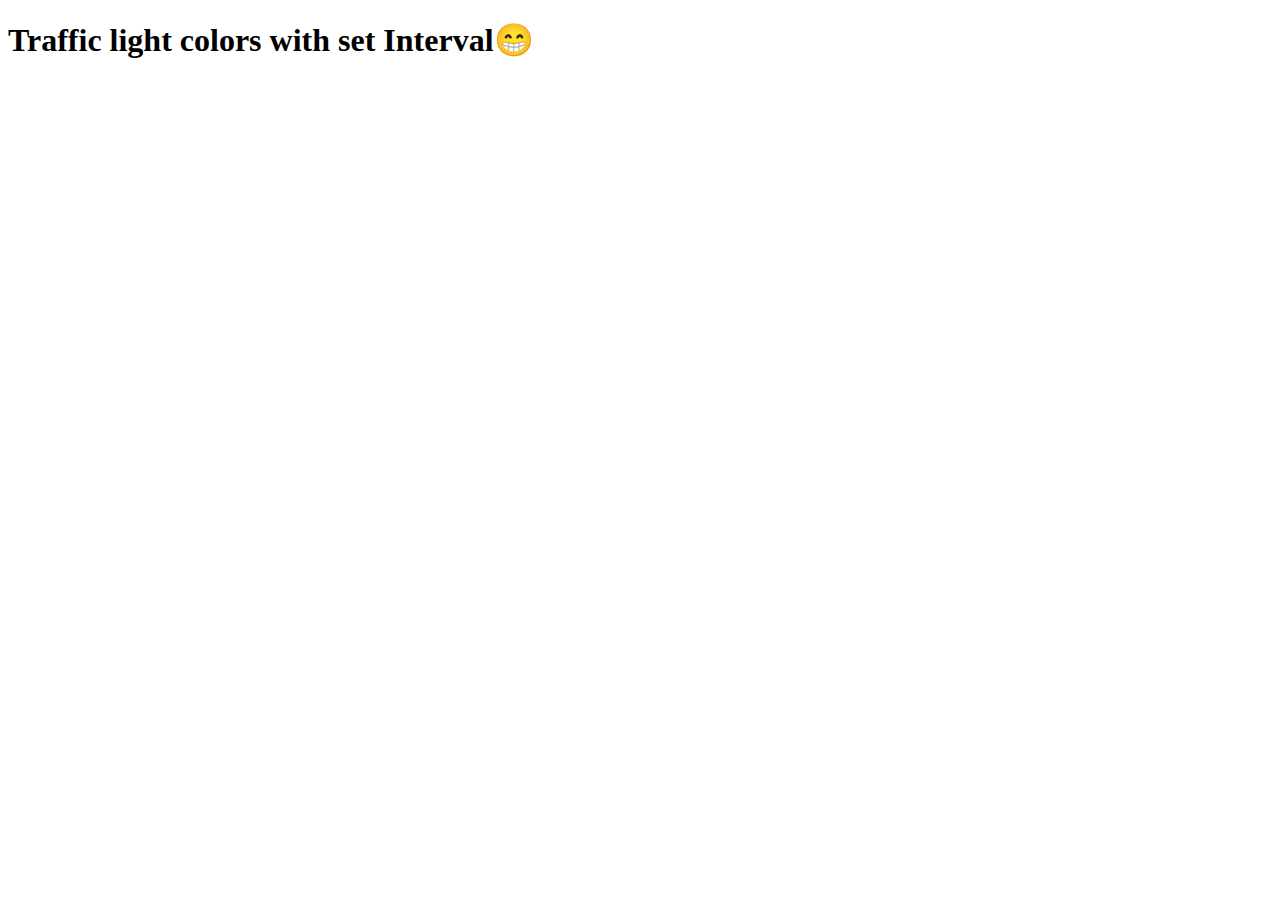
<file: setinterval.html>
<!DOCTYPE html>
<html lang="en">
<head>
    <meta charset="UTF-8">
    <meta name="viewport" content="width=device-width, initial-scale=1.0">
    <title>Document</title>
    <style>

        #red{
            margin-left: 150px;
            margin-top: 10px;
            height: 100px;
            width: 100px;
            border-radius: 50%;
            background-color: red;
            
        }
        

        #pole{
            margin-left: 190px;
            margin-top: 2px;
            height: 100px;
            width: 15px;
            border-radius: 5px;
            border: 2px solid  black;
        }

        .block{
            height: 500px;
            width: 500px;
            border: 1px solid black;
        }
        </style>
</head>

<body>
   

<h1>Traffic light colors with set Interval😁</h1>

<div id="redd"></div>

<script>

let red = document.getElementById("redd");

setInterval(function() {
    redd.innerHTML = "<div id='red'></div>";
}, 1000);

setInterval(function() {
   redd.innerHTML = "<br><br><br><br><div id='red'></div>"
}, 2000);

setInterval(function() {
    redd.innerHTML = "<br><br><br><br><br><br><br><br><div id='red'></div>";
}, 3000);




</script>

</body>

</html>
</file>
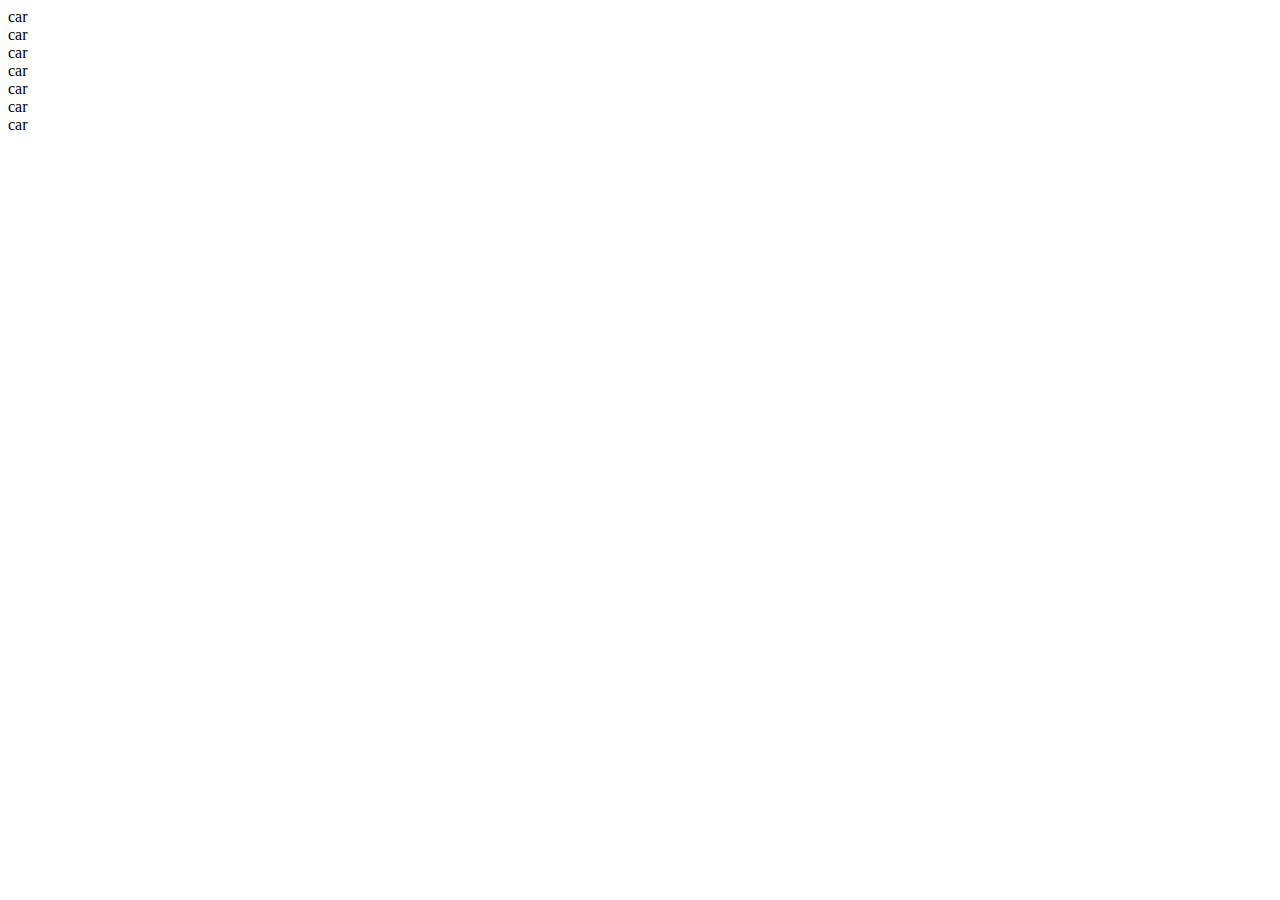
<file: shortcut.html>
<!DOCTYPE html>
<html lang="en">
<head>
    <meta charset="UTF-8">
    <meta name="viewport" content="width=device-width, initial-scale=1.0">
    <title>Document</title>
</head>
<body>
   <section>
    <div class="car1"></div>
    <div class="car2"></div>
    <div class="car3"></div>
    <div class="car4"></div>
    <div class="car5"></div>
    <div class="car6"></div>
    <div class="car7"></div>
   </section>

   <div class="container">
    <div class="item1">car</div>
    <div class="item2">car</div>
    <div class="item3">car</div>
    <div class="item4">car</div>
    <div class="item5">car</div>
    <div class="item6">car</div>
    <div class="item7">car</div>
   </div>
</body>
</html>
</file>
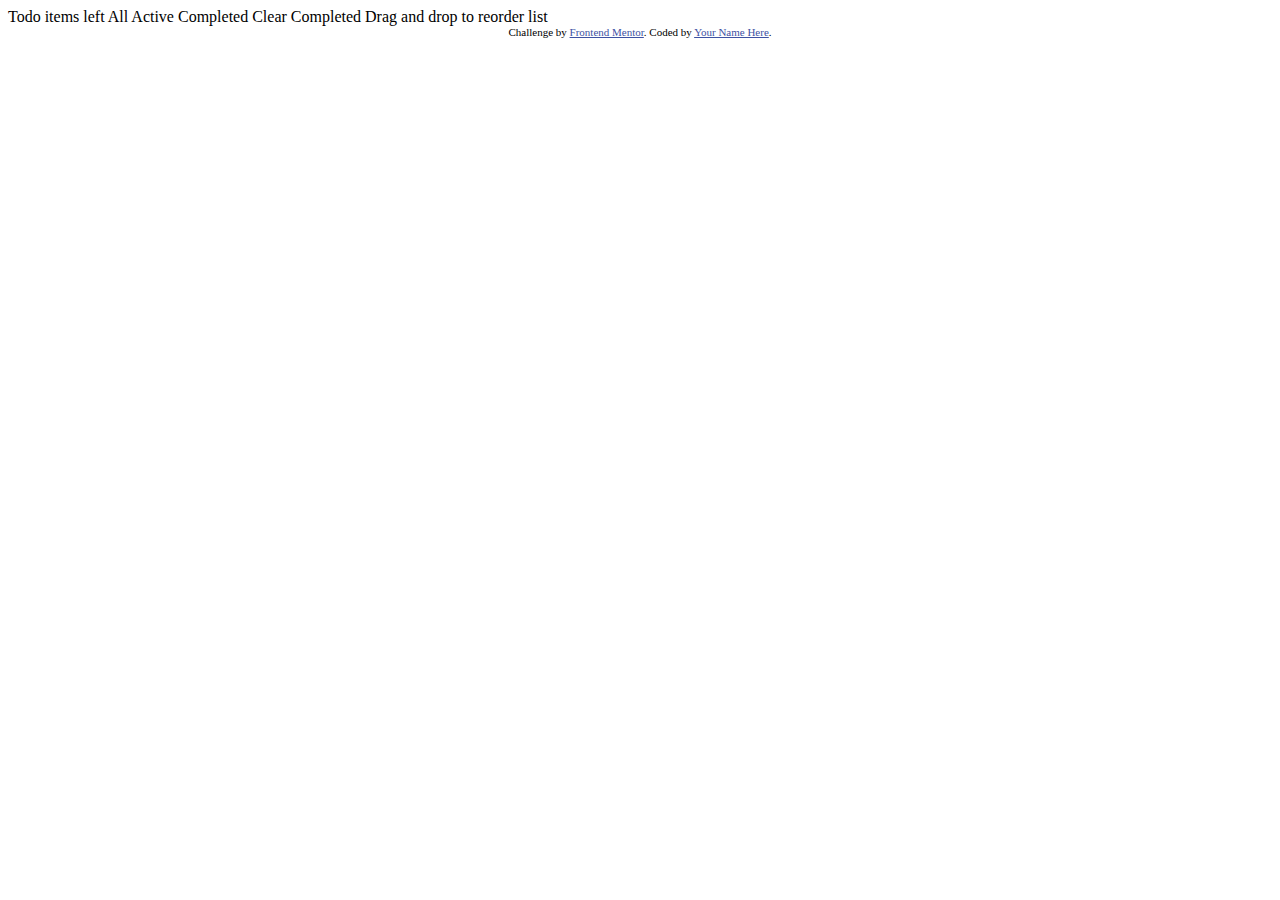
<file: temp-index.html>
<!DOCTYPE html>
<html lang="en">
<head>
  <meta charset="UTF-8">
  <meta name="viewport" content="width=device-width, initial-scale=1.0"> <!-- displays site properly based on user's device -->

  <link rel="icon" type="image/png" sizes="32x32" href="./images/favicon-32x32.png">
  
  <title>Frontend Mentor | Todo app</title>

  <!-- Feel free to remove these styles or customise in your own stylesheet 👍 -->
  <style>
    .attribution { font-size: 11px; text-align: center; }
    .attribution a { color: hsl(228, 45%, 44%); }
  </style>
</head>
<body>

  Todo

  <!-- Add dynamic number --> items left

  All
  Active 
  Completed

  Clear Completed

  Drag and drop to reorder list

  <div class="attribution">
    Challenge by <a href="https://www.frontendmentor.io?ref=challenge" target="_blank">Frontend Mentor</a>. 
    Coded by <a href="#">Your Name Here</a>.
  </div>
</body>
</html>
</file>
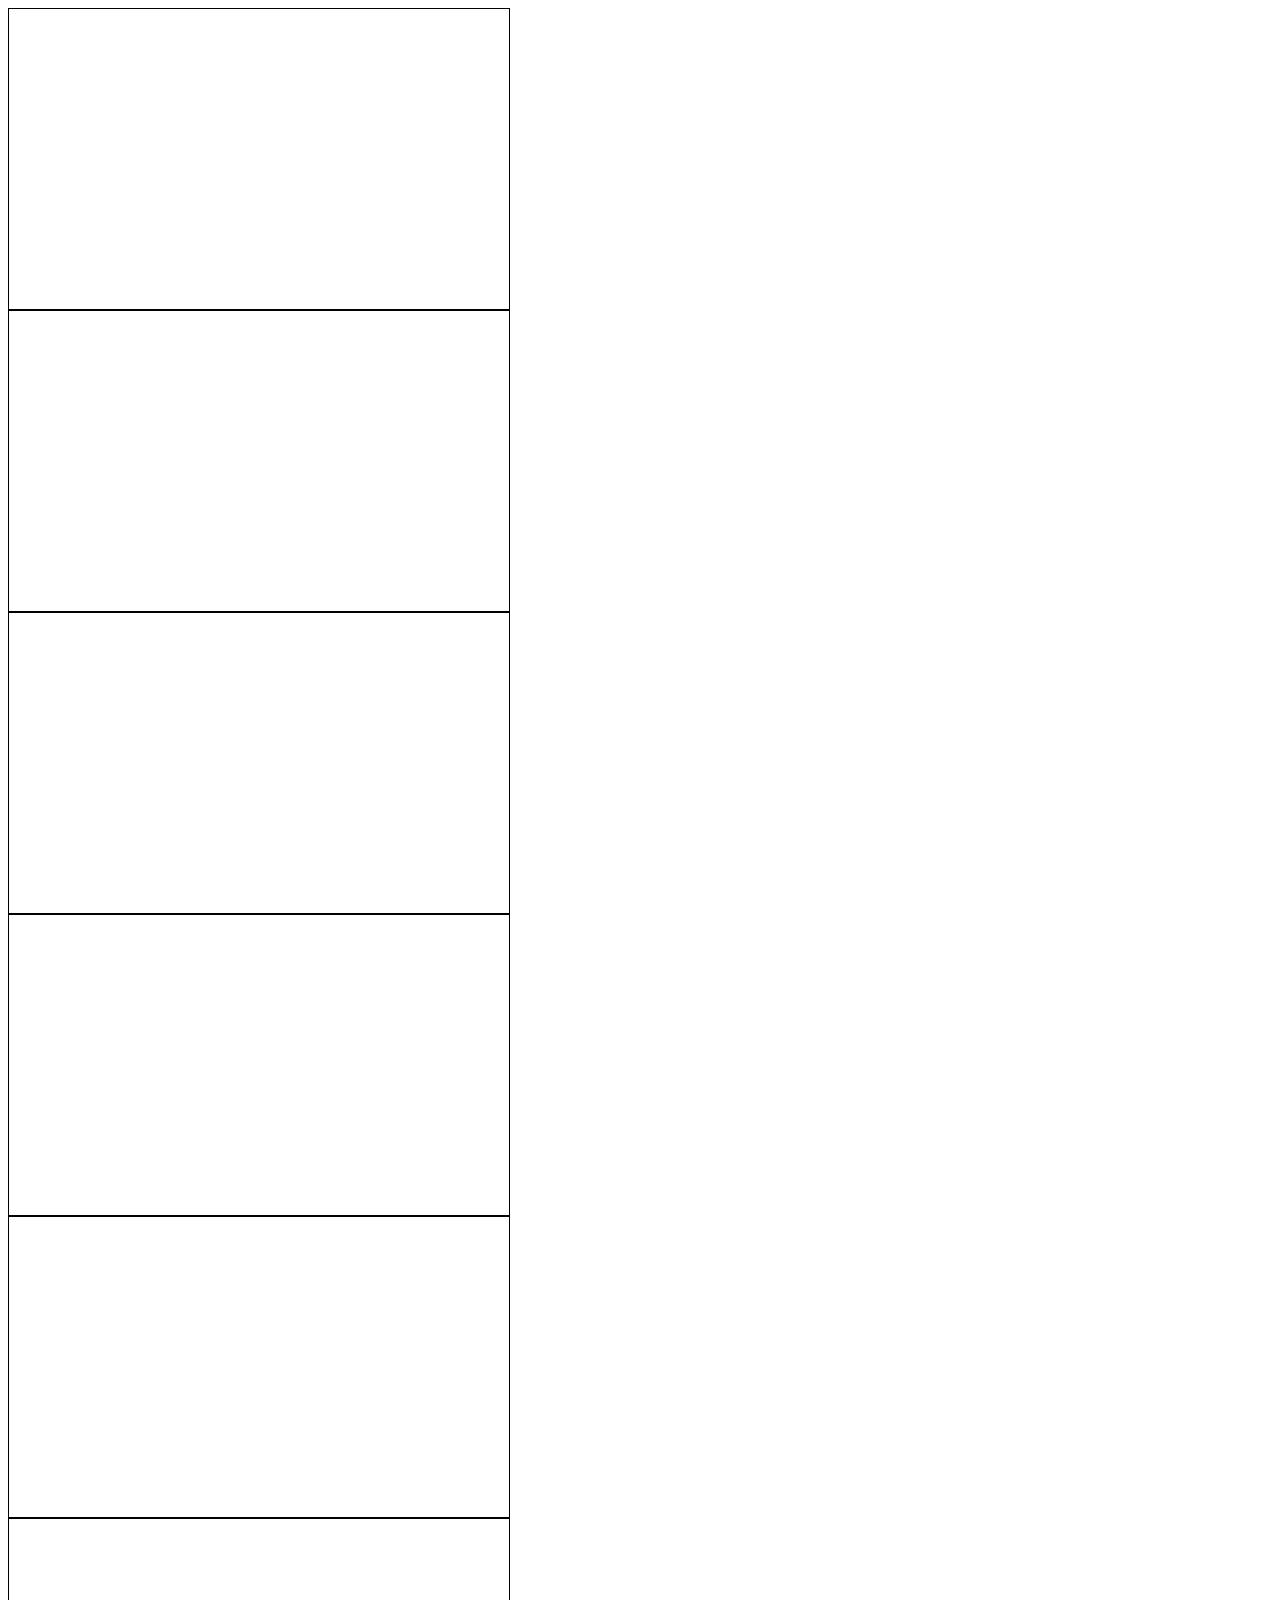
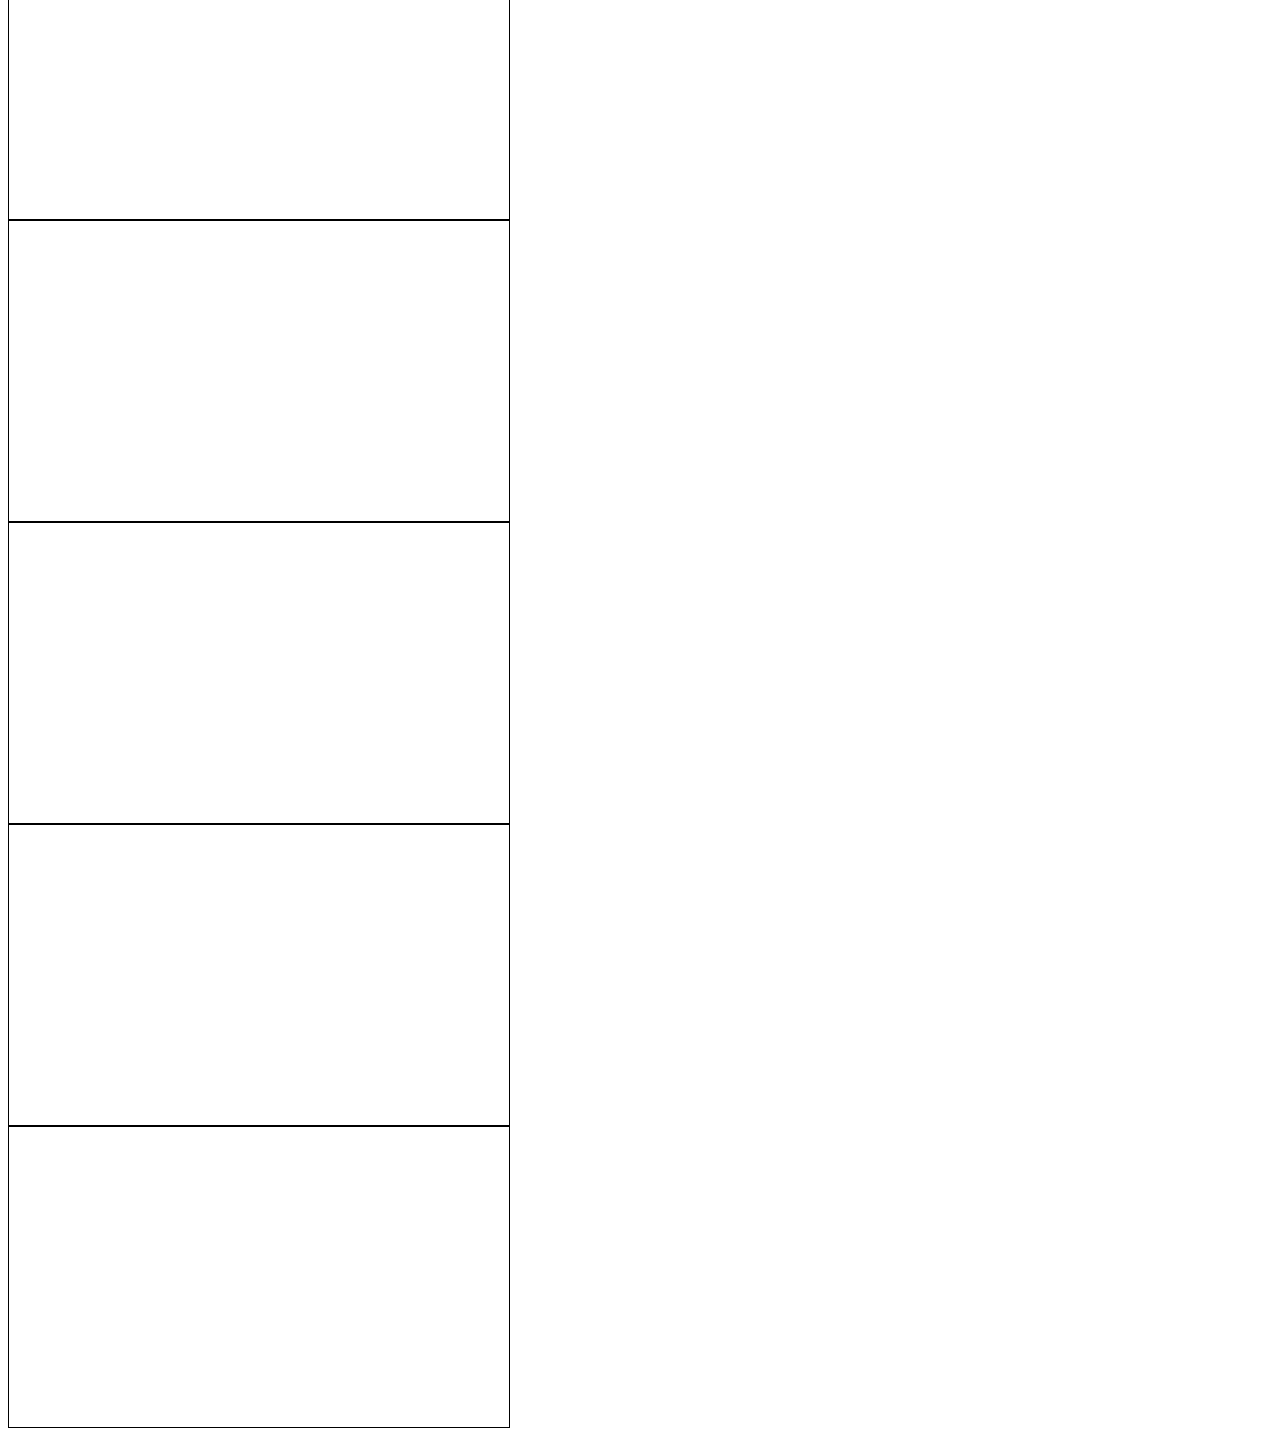
<file: trial.html>
<!DOCTYPE html>
<html lang="en">
<head>
    <meta charset="UTF-8">
    <meta name="viewport" content="width=device-width, initial-scale=1.0">
    <title>Document</title>
    <style>
        .box{
            height: 300px;
            width: 500px;
            border: 1px solid black;
            
        }
    </style>
</head>
<body>
    <div class="box"></div>
    <div class="box"></div>
    <div class="box"></div>
    <div class="box"></div>
    <div class="box"></div>
    <div class="box"></div>
    <div class="box"></div>
    <div class="box"></div>
    <div class="box"></div>
    <div class="box"></div>
</body>
</html>
</file>
<file: style.css>
*{
    box-sizing: border-box;
    list-style: none;
    text-decoration: none;
    margin: 0;
    padding: 0;
}

body{
    background-color: white;
    transition: 0.5s ease-in;
}
.body2{
    background-color: rgb(29, 28, 28);
    transition: 0.5s ease-in;
}


.main{
    background-image: url(/images/bg-desktop-light.jpg);
    height: 280px;
    background-repeat: no-repeat;
    position: relative;
    background-size: cover;
    transition: 0.5s ease-in-out;
    animation: shaky2 ease-in-out 0.5s;
    display: flex;
    flex-direction: column;
    justify-content: center;
    align-items: center;
    gap: 50px;
    /* border: 2px solid black; */
    width: 100%;
    margin-bottom: 40px;
}



.sun{
    background-image: url(/images/bg-desktop-dark.jpg);
    height: 280px;
    background-repeat: no-repeat;
    background-size: cover;
    transition: 0.5s ease-in-out;
    animation: shaky ease-in-out 0.5s;
}
@keyframes shaky {
    50%{
        margin-top: 5px;
        margin-left: 5px;
    }
}
@keyframes shaky2 {
    50%{
        margin-top: 5px;
        margin-left: 5px;
    }
}

.todo-moonDiv{
    height: 300px;
    width: 100%;
    /* border: 5px solid black; */
    display: flex;
    flex-direction: column;
    justify-content: center;
    align-items: center;
    flex-shrink: 0;
    gap: 10%;
    position: fixed;
}

.h1LightDark{
    height: 50px;
    width: 100%;
    /* border: 2px solid red; */
    display: flex;
    gap: 20%;
    justify-content: center;
}

.todoH1{
    color: white;
    font-size: 40px;
    letter-spacing: 5px;
    font-family: 'Gill Sans', 'Gill Sans MT', Calibri, 'Trebuchet MS', sans-serif;
}

.moonImg{
    background-image: url(/images/icon-moon.svg);
    /* border: 2px solid black; */
    height: 30px;
    background-repeat: no-repeat;
    width: 30px;
}

.moonIg{
    background-image: url(/images/icon-sun.svg);
   
    background-repeat: no-repeat;
   
    height: 30px;
    width: 30px;
}

#addTodoInput{   
    height: 30px;
    width: 85%;
    border: none;
    outline: none;
    font-size: 18px;
    /* border: 2px solid black; */
}


.inpuField{
    height: 50px;
    background-color: white;
    width: 500px;
    border-radius: 5px;
    /* border: 2px solid orange; */
    display: flex;
    align-items: center;
    justify-content: space-evenly;
    gap: 10px;
}

.enterDiv{
    
    border: 1px solid #d6d2d2;
    height: 25px;
    width: 25px;
    left: 10px;
    top: 12px;
    border-radius: 50%;
}

.enter{
    position: relative;
    height: 100px;
    /* border: 2px solid black; */
    width:500px;
    margin: auto;
}

.hafa{
    position: absolute;
    color: red;
    background-color: white;
    border-radius: 5px;
    box-shadow: 0px 1px 7px #aaaaaa;
    width: 500px;
    animation: rounder 1s infinite ease-in-out;
}

@keyframes rounder{
    0%{
        box-shadow: 0px 1px 7px pink;
    }

    10%{
        box-shadow: 0px 5px 10px orange;
        
    }
    20%{
        box-shadow: 5px 9px 15px #e436e4;
    }
    30%{
        box-shadow: 5px 1px 15px #33ff00;
    }
    40%{
        box-shadow: 5px 1px 15px blue;
    }
    50%{
        box-shadow: 5px 7px 15px yellow;
    }
    60%{
        box-shadow: 5px 1px 15px #aaaaaa;
    }
    70%{
        box-shadow: 5px 1px 15px blue;
    }
    80%{
        box-shadow: 5px 1px 15px #33ff00;
    }
    90%{
        box-shadow: 5px 9px 15px #e436e4;
    }
    100%{
        box-shadow: 5px 7px 15px yellow;
    }
}


.dash{
    text-decoration:line-through;
}



.checked{
    background-image: url(/images/icon-check.svg) , linear-gradient(rgb(226, 77, 226),rgb(0, 204, 255));
    background-repeat: no-repeat;
    background-size: cover;
}

.close{
    margin-left: 440px;
    margin-bottom:20px;
}

.check{
    margin-top: 12px ;
    height: 20px;
    width: 20px;
    border-radius: 50%;
    border: 2px solid orange;
    margin-left: 10px;
}


.opera{
    margin-top: -19px;
    margin-left: 50px;
    color: black;
    /* border: 2px solid black ; */
}


@media screen and (max-width:510px) {
    .h1LightDark{

        width: 400px;
    }

    .inpuField {
        width: 400px ;
    }

    .enter{
        width: 400px;
    }

    .hafa{
        width: 400px;
    }

    .close{
        margin-left: 340px; 
    }
}

@media screen and (max-width:410px) {

    .todoH1{
       
        font-size: 26px;
        
    }

    .h1LightDark{

        width: 300px;
    }

    .inpuField {
        width: 300px ;
    }

    .enter{
        width: 300px;
    }

    .hafa{
        width: 300px;
    }

    .close{
        margin-left: 240px; 
    }
}

@media screen and (max-width:310px) {

    .todoH1{
       
        font-size: 21px;
        
    }

    .h1LightDark{

        width: 250px;
    }

    .inpuField {
        width: 250px ;
    }

    .enter{
        width: 250px;
    }

    .hafa{
        width: 250px;
    }

    .close{
        margin-left: 190px; 
    }
}
</file>
